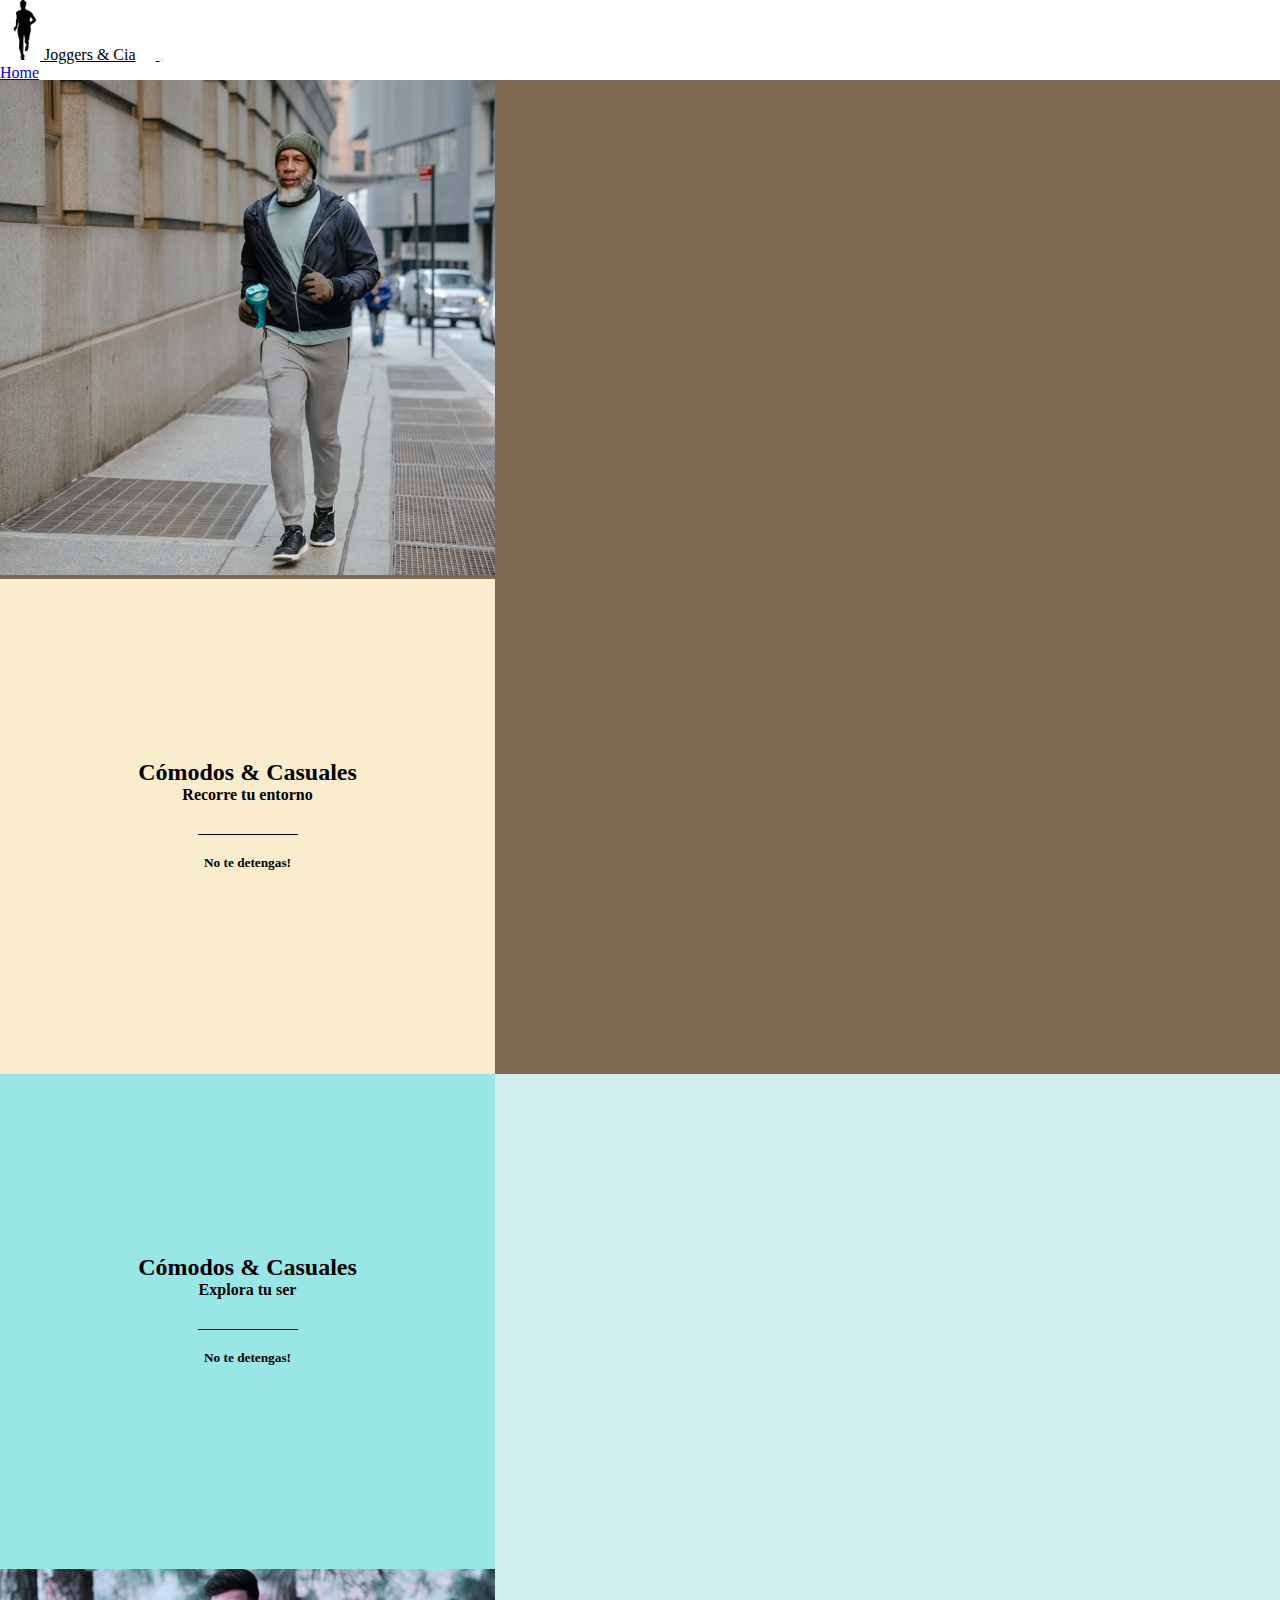
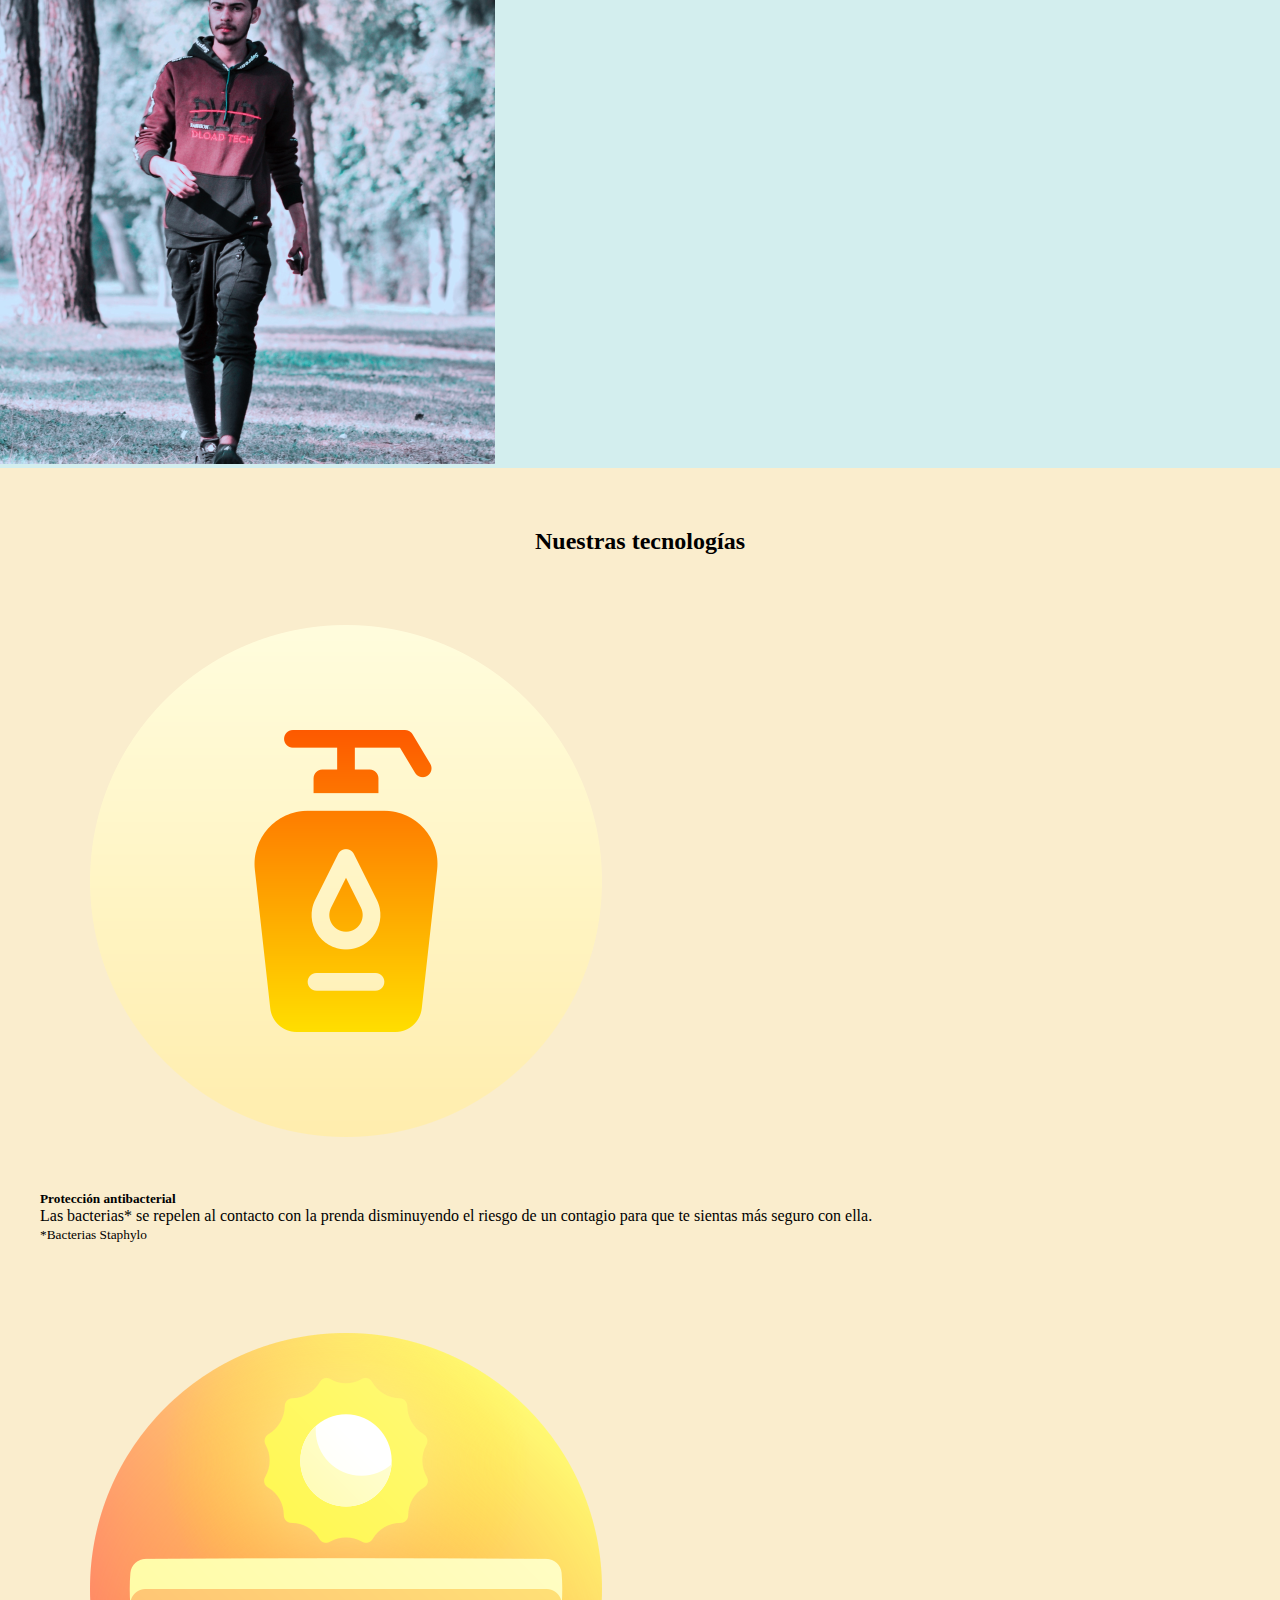
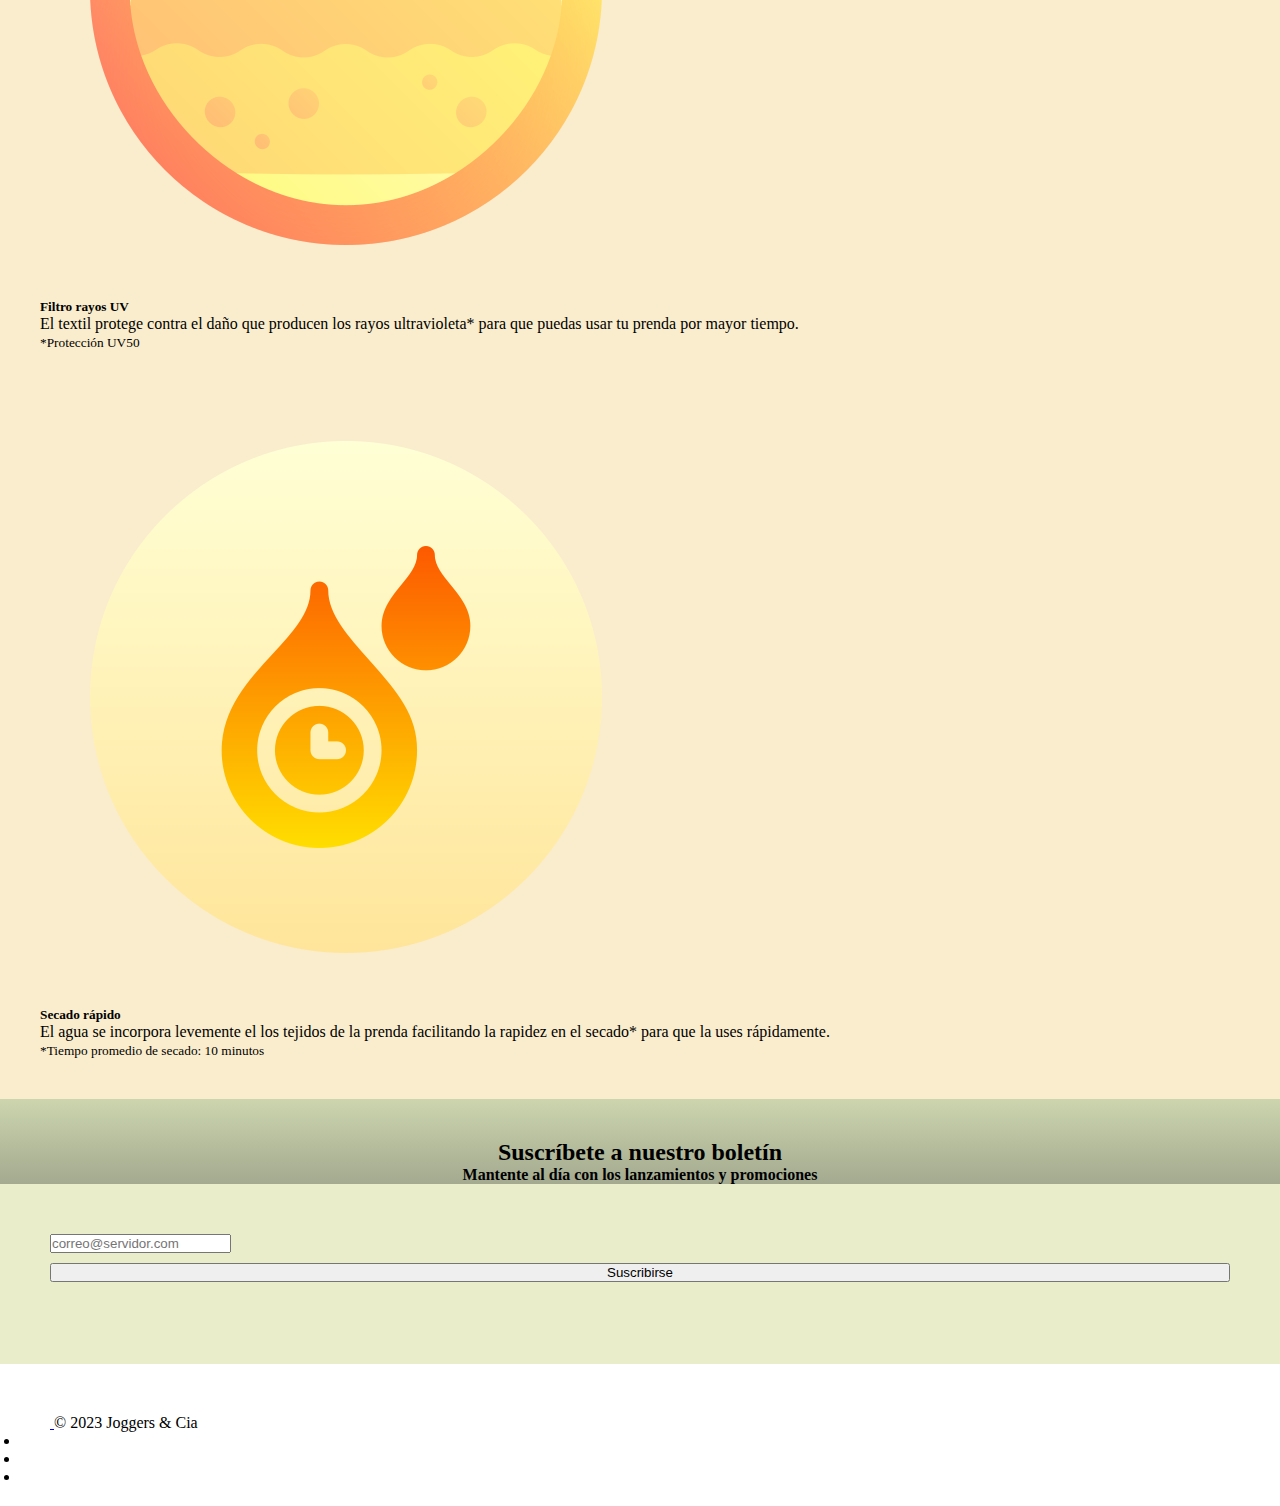
<file: index.html>
<!DOCTYPE html>
<html lang="es">
<head>
    <meta charset="UTF-8" />
    <meta name="viewport" content="width=device-width, initial-scale=1.0" />
    <meta name="description" content="Joggers & Cia es la plataforma para encontrar prendas de vestir cómodas, ligeras, casuales, deportivas, soportadas en la tecnología de sus textiles">
    <meta name="keywords" content="jogger, pantalon, deportivo, casual, ligero, prenda comoda, multiusos, secado rápido, proteccion antibacterial, filtos uv">
    <!-- Bootstrap INI -->
    <link href="https://cdn.jsdelivr.net/npm/bootstrap@5.2.3/dist/css/bootstrap.min.css" rel="stylesheet"
        integrity="sha384-rbsA2VBKQhggwzxH7pPCaAqO46MgnOM80zW1RWuH61DGLwZJEdK2Kadq2F9CUG65" crossorigin="anonymous" />
    <!-- Bootstrap FIN -->
    <!-- font-awesome INI -->
    <link rel="stylesheet" href="https://cdnjs.cloudflare.com/ajax/libs/font-awesome/6.4.2/css/all.min.css"
        integrity="sha512-z3gLpd7yknf1YoNbCzqRKc4qyor8gaKU1qmn+CShxbuBusANI9QpRohGBreCFkKxLhei6S9CQXFEbbKuqLg0DA=="
        crossorigin="anonymous" referrerpolicy="no-referrer" />
    <!-- font-awesome FIN -->
    <link rel="shortcut icon" href="./img/marathon-20x40.png" type="image/x-icon" />
    <link rel="stylesheet" href="estilos.css" />
    <title>Joggers & Cia</title>
</head>
<body>
    <!-- Barra de navegación INI -->
    <nav class="navbar navbar-expand-md navbar-dark bg-dark">
        <div class="container-fluid">
            <a class="navbar-brand" href="javascript:void(0)">
                <img src="./img/marathon-80x160.png" alt="logo Joggers&Cia">
                <span>Joggers & Cia</span>
            </a>
            <button class="navbar-toggler" type="button" data-bs-toggle="collapse" data-bs-target="#mynavbar">
                <i class="fa-solid fa-bars fa-beat-fade"></i>  <!-- cambiando el estilo y forma del ícono -->
            </button>
            <div class="collapse navbar-collapse" id="mynavbar">  <!--  d-flex justify-content-end -->
                <ul class="navbar-nav">
                    <li class="nav-item">
                        <a class="nav-link" href="#">Home</a>
                    </li>
                    <li class="nav-item">
                        <a class="nav-link" href="./pages/coleccion.html">Colección</a>
                    </li>
                    <li class="nav-item">
                        <a class="nav-link" href="./pages/filosofia.html">Filosofía</a>
                    </li>
                    <li class="nav-item">
                        <a class="nav-link" href="./pages/tallas.html">Guía Tallas</a>
                    </li>
                    <li class="nav-item">
                        <a class="nav-link" href="./pages/contacto.html">Contacto</a>
                    </li>
                </ul>
            </div>
        </div>
    </nav>
    <!-- Barra de navegación FIN -->

    <!-- Galeria 1 -->
    <div class="container-fluid portada1">
        <div class="row justify-content-center galerias">
            <div class="imagen-gp col-3">
                <img src="./img/Portada-Z1-2.png" class="img-fluid" alt="Persona corriendo en la ciudad">
            </div>
            <div class="texto1 col-3">
                <h2>Cómodos & Casuales</h2>
                <h4>Recorre tu entorno</h4>
                <div class="linea"></div>
                <h5>No te detengas!</h5>
            </div>
        </div>
    </div>
    <!-- Galeria 2 -->
    <div class="container-fluid portada2">
        <div class="row justify-content-center">
            <div class="texto2 col-3">
                <h2>Cómodos & Casuales</h2>
                <h4>Explora tu ser</h4>
                <div class="linea"></div>
                <h5>No te detengas!</h5>
            </div>
            <div class="imagen-gp col-3">
                <img src="./img/Portada-Z7-2.png" class="img-fluid" alt="Persona corriendo en el campo">
            </div>
        </div>
    </div>

    <!-- Tarjetas Tecnología de las prendas -->
    <div class="tarjetas">
        <h2 class="tit-tarjetas">Nuestras tecnologías</h2>
        <div class="row row-cols-1 row-cols-md-3">
            <div class="col columna-h">
                <div class="card tarj-h">
                    <img src="./img/sanitizer.png" class="card-img-top" alt="Protección antibacterial">
                    <div class="card-body">
                        <h5 class="card-title">Protección antibacterial</h5>
                        <p class="card-text">Las bacterias* se repelen al contacto con la prenda disminuyendo el riesgo
                            de un contagio para que te sientas más seguro con ella.</p>
                    </div>
                    <div class="card-footer">
                        <small class="text-muted">*Bacterias Staphylo</small>
                    </div>
                </div>
            </div>
            <div class="col columna-h">
                <div class="card tarj-h">
                    <img src="./img/sun.png" class="card-img-top" alt="Protección rayos UV">
                    <div class="card-body">
                        <h5 class="card-title">Filtro rayos UV</h5>
                        <p class="card-text">El textil protege contra el daño que producen los rayos ultravioleta* para
                            que puedas usar tu prenda por mayor tiempo.</p>
                    </div>
                    <div class="card-footer">
                        <small class="text-muted">*Protección UV50</small>
                    </div>
                </div>
            </div>
            <div class="col columna-h">
                <div class="card tarj-h">
                    <img src="./img/drops.png" class="card-img-top" alt="Secado rápido">
                    <div class="card-body">
                        <h5 class="card-title">Secado rápido</h5>
                        <p class="card-text">El agua se incorpora levemente el los tejidos de la prenda facilitando la
                            rapidez en el secado* para que la uses rápidamente.</p>
                    </div>
                    <div class="card-footer">
                        <small class="text-muted">*Tiempo promedio de secado: 10 minutos</small>
                    </div>
                </div>
            </div>
        </div>
    </div>

    <!-- Suscripción al boletín INI -->
    <div class="container-fluid boletin">
        <div class="row justify-content-center tit-boletin">
            <div class="col-6">
                <h2>Suscríbete a nuestro boletín</h2>
                <h4>Mantente al día con los lanzamientos y promociones</h4>
            </div>
        </div>
        <div class="row justify-content-center">
            <div class="col-xl-4 col-lg-6 col-md-8 col-sm-10  formulario">
                <input type="email" class="form-control email-form" id="exampleFormControlInput1"
                    placeholder="correo@servidor.com">
                <button type="submit" class="btn btn-success mb-3" style="width:100%" ;>Suscribirse</button>
            </div>
        </div>
    </div>
    <!-- Suscripción al boletín FIN -->

    <!-- Footer INI -->
    <footer class="d-flex flex-wrap justify-content-between align-items-center border-top bg-dark pie-pag">
        <div class="col-md-4 d-flex align-items-center">
            <a href="/" class="mb-3 me-2 mb-md-0 text-muted text-decoration-none lh-1">
                <svg class="bi" width="30" height="24">
                    <use xlink:href="#bootstrap" /></svg>
            </a>
            <span class="mb-3 mb-md-0 text-muted">&copy; 2023 Joggers & Cia</span>
        </div>
        <ul class="nav col-md-4 justify-content-end list-unstyled d-flex">
            <li class="ms-3"><a class="text-muted" href="#"><i class="fa-brands fa-instagram">
                    </i></a></li>
            <li class="ms-3"><a class="text-muted" href="#"><i class="fa-brands fa-facebook">

                    </i></a></li>
            <li class="ms-3"><a class="text-muted" href="#"><i class="fa-brands fa-whatsapp">
                    </i></a></li>
        </ul>
    </footer>
    <!-- Footer FIN -->


    <script src="https://cdn.jsdelivr.net/npm/bootstrap@5.2.3/dist/js/bootstrap.bundle.min.js"
        integrity="sha384-kenU1KFdBIe4zVF0s0G1M5b4hcpxyD9F7jL+jjXkk+Q2h455rYXK/7HAuoJl+0I4" crossorigin="anonymous">
    </script>
</body>
</html>
</file>
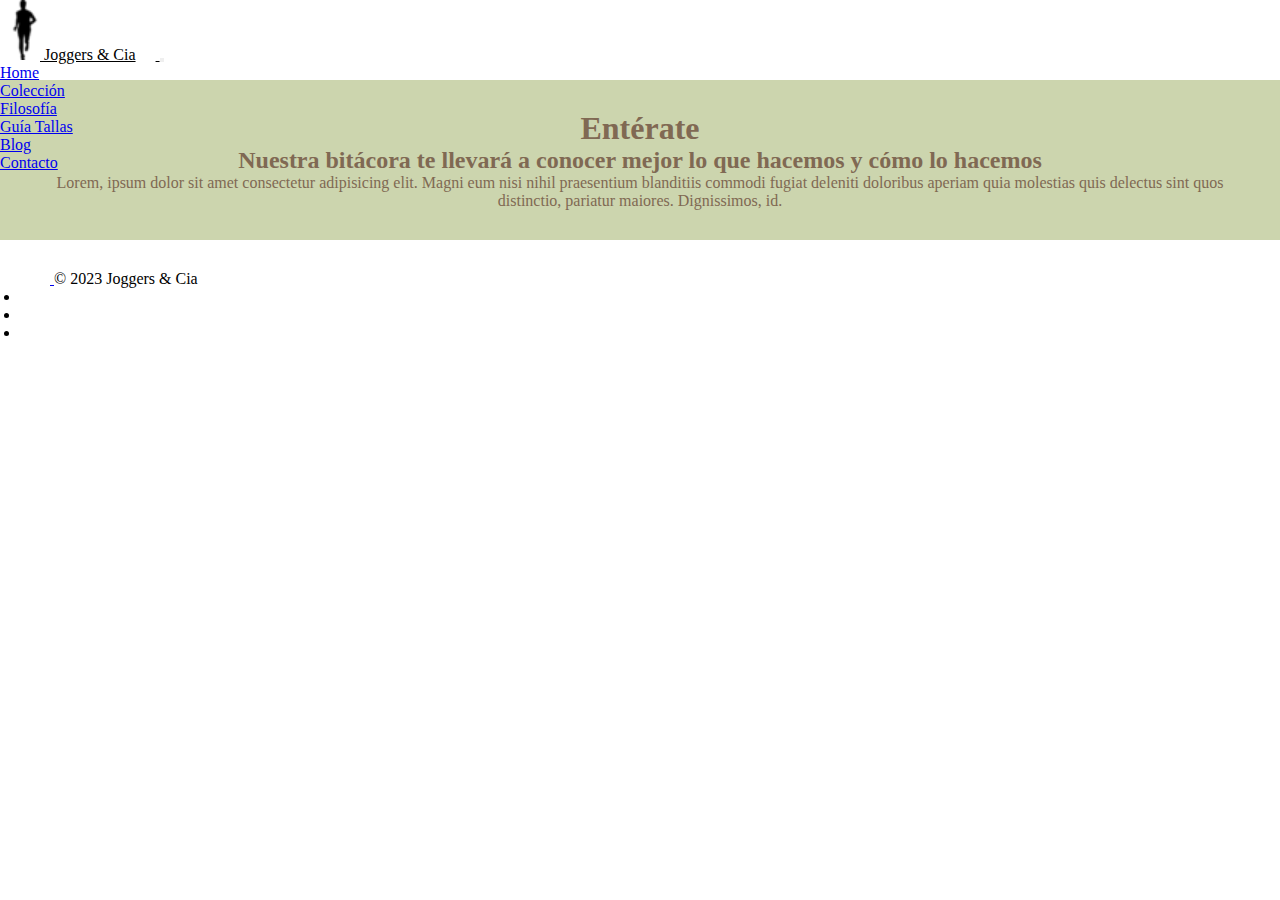
<file: pages/blog.html>
<!DOCTYPE html>
<html lang="en">
<head>
    <meta charset="UTF-8" />
    <meta name="viewport" content="width=device-width, initial-scale=1.0" />
    <!-- Bootstrap INI -->
    <link href="https://cdn.jsdelivr.net/npm/bootstrap@5.2.3/dist/css/bootstrap.min.css" rel="stylesheet"
        integrity="sha384-rbsA2VBKQhggwzxH7pPCaAqO46MgnOM80zW1RWuH61DGLwZJEdK2Kadq2F9CUG65" crossorigin="anonymous" />
    <!-- Bootstrap FIN -->
    <!-- font-awesome INI -->
    <link rel="stylesheet" href="https://cdnjs.cloudflare.com/ajax/libs/font-awesome/6.4.2/css/all.min.css"
        integrity="sha512-z3gLpd7yknf1YoNbCzqRKc4qyor8gaKU1qmn+CShxbuBusANI9QpRohGBreCFkKxLhei6S9CQXFEbbKuqLg0DA=="
        crossorigin="anonymous" referrerpolicy="no-referrer" />
    <!-- font-awesome FIN -->
    <link rel="shortcut icon" href="../img/marathon-20x40.png" type="image/x-icon" />
    <link rel="stylesheet" href="../estilos.css" />
    <title>Joggers & Cia</title>
</head>
<body>
    <!-- Barra de navegación INI -->
    <nav class="navbar navbar-expand-sm navbar-dark bg-dark">
        <div class="container-fluid">
            <!-- <div class="logo">             -->
            <a class="navbar-brand" href="javascript:void(0)">
                <img src="/img/marathon-20x40.png" alt="logo Joggers&Cia">
                <span>Joggers & Cia</span>
            </a>
            <button class="navbar-toggler" type="button" data-bs-toggle="collapse" data-bs-target="#mynavbar">
                <span class="navbar-toggler-icon">
                </span>
            </button>
            <!-- </div> -->
            <div class="collapse navbar-collapse" id="mynavbar">
                <ul class="navbar-nav me-auto">
                    <li class="nav-item">
                        <a class="nav-link" href="../index.html">Home</a>
                    </li>
                    <li class="nav-item">
                        <a class="nav-link" href="coleccion.html">Colección</a>
                    </li>
                    <li class="nav-item">
                        <a class="nav-link" href="filosofia.html">Filosofía</a>
                    </li>
                    <li class="nav-item">
                        <a class="nav-link" href="tallas.html">Guía Tallas</a>
                    </li>
                    <li class="nav-item">
                        <a class="nav-link" href="#">Blog</a>
                    </li>
                    <li class="nav-item">
                        <a class="nav-link" href="contacto.html">Contacto</a>
                    </li>
                </ul>
            </div>
        </div>
    </nav>
    <!-- Barra de navegación FIN -->
    <div class="contenido">
        <h1>Entérate</h1>
        <h2>Nuestra bitácora te llevará a conocer mejor lo que hacemos y cómo lo hacemos</h2>
        <p>Lorem, ipsum dolor sit amet consectetur adipisicing elit. Magni eum nisi nihil praesentium blanditiis commodi fugiat deleniti doloribus aperiam quia molestias quis delectus sint quos distinctio, pariatur maiores. Dignissimos, id.</p>
    </div>
    <!-- Footer INI -->
    <footer class="d-flex flex-wrap justify-content-between align-items-center border-top bg-dark pie-pag">
        <div class="col-md-4 d-flex align-items-center">
            <a href="/" class="mb-3 me-2 mb-md-0 text-muted text-decoration-none lh-1">
                <svg class="bi" width="30" height="24">
                    <use xlink:href="#bootstrap" /></svg>
            </a>
            <span class="mb-3 mb-md-0 text-muted">&copy; 2023 Joggers & Cia</span>
        </div>
        <ul class="nav col-md-4 justify-content-end list-unstyled d-flex">
            <li class="ms-3"><a class="text-muted" href="#"><i class="fa-brands fa-instagram">
                    </i></a></li>
            <li class="ms-3"><a class="text-muted" href="#"><i class="fa-brands fa-facebook">

                    </i></a></li>
            <li class="ms-3"><a class="text-muted" href="#"><i class="fa-brands fa-whatsapp">
                    </i></a></li>
        </ul>
    </footer>
    <!-- Footer FIN -->

    <script src="https://cdn.jsdelivr.net/npm/bootstrap@5.2.3/dist/js/bootstrap.bundle.min.js"
        integrity="sha384-kenU1KFdBIe4zVF0s0G1M5b4hcpxyD9F7jL+jjXkk+Q2h455rYXK/7HAuoJl+0I4" crossorigin="anonymous">
    </script>
</body>
</html>
</file>
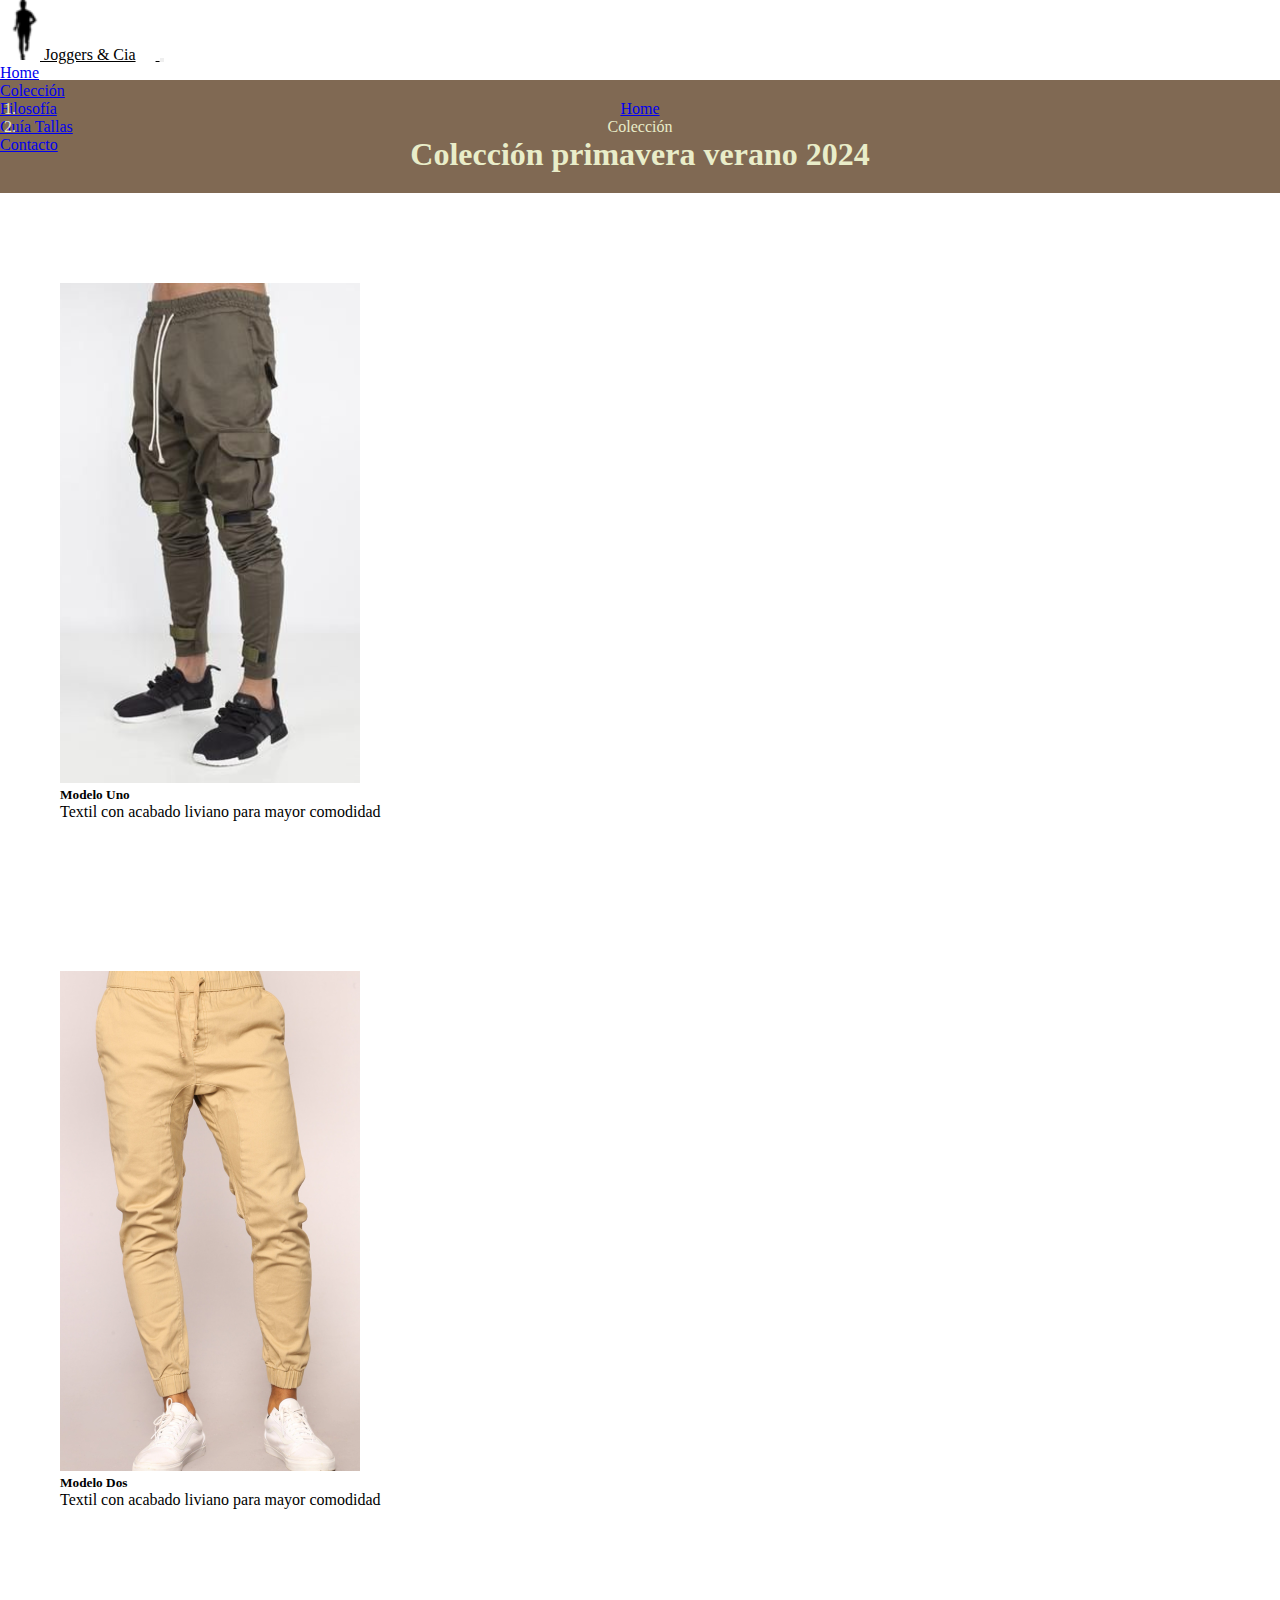
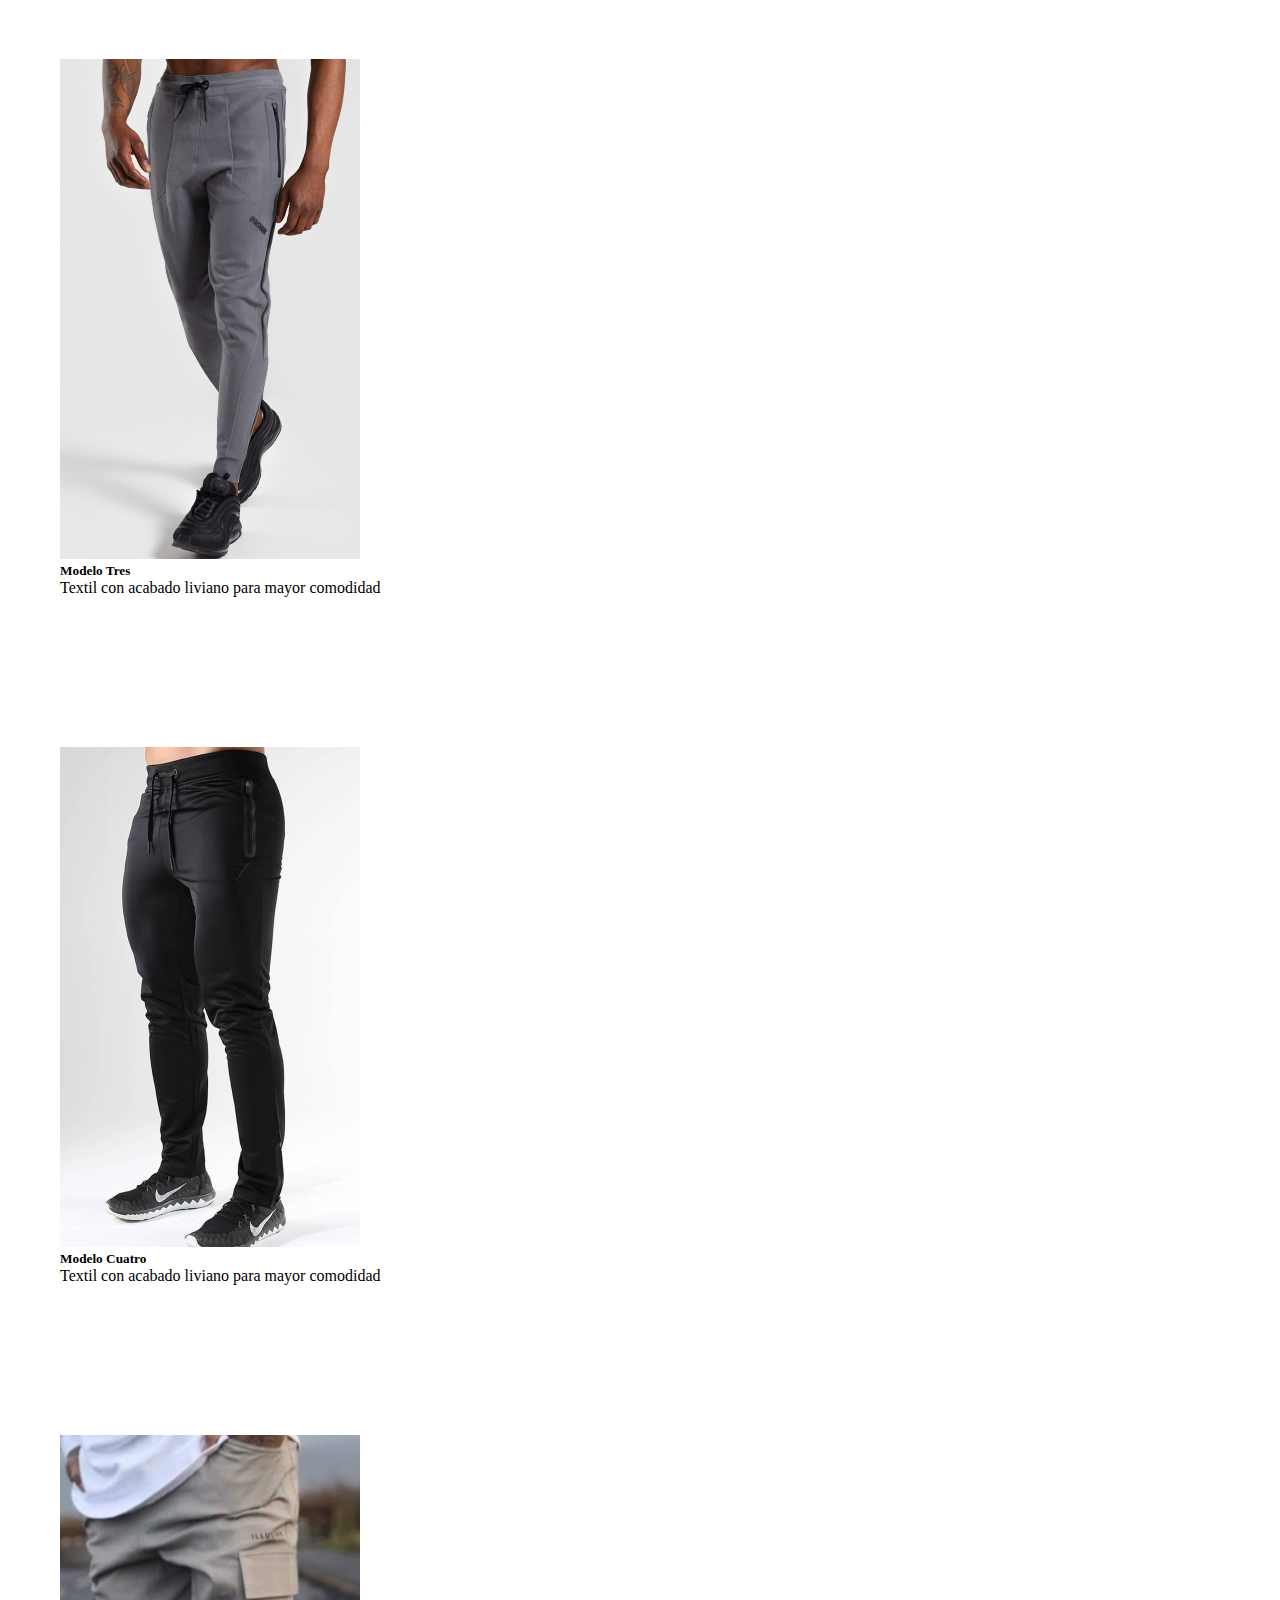
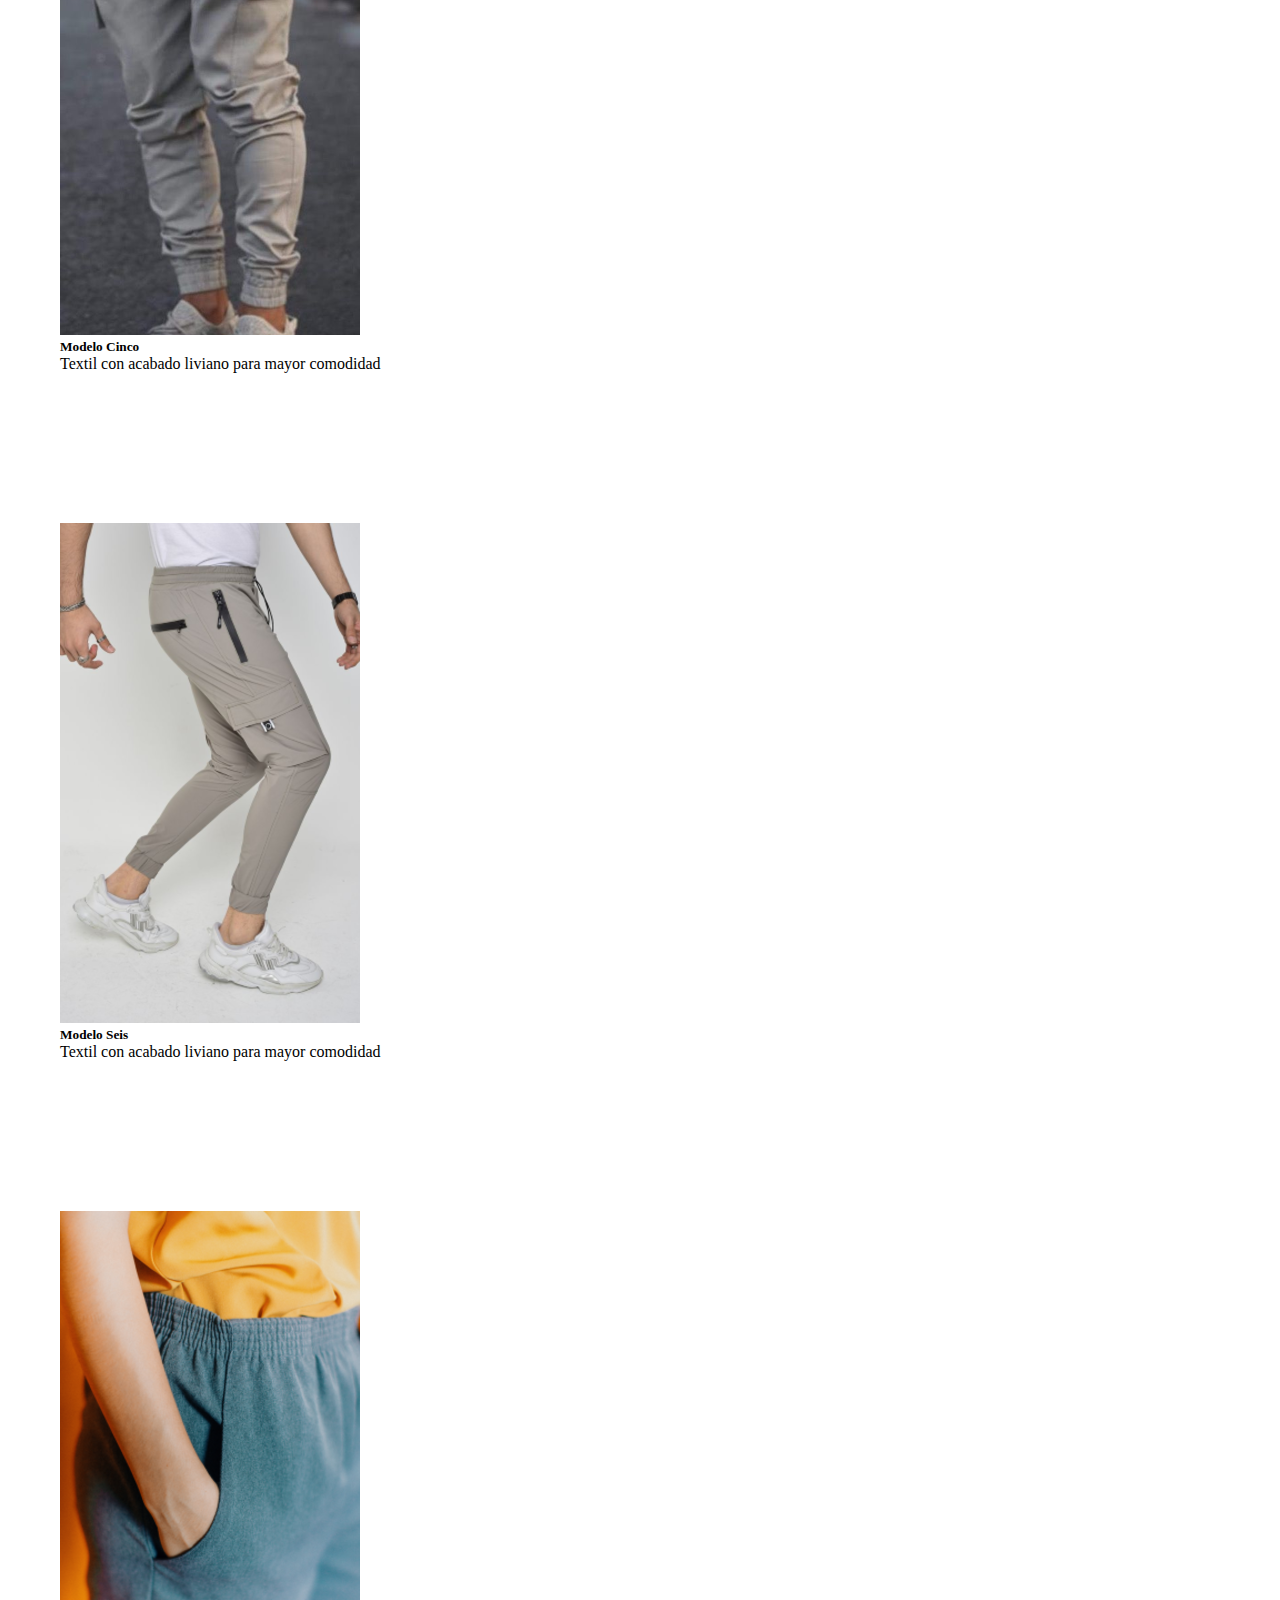
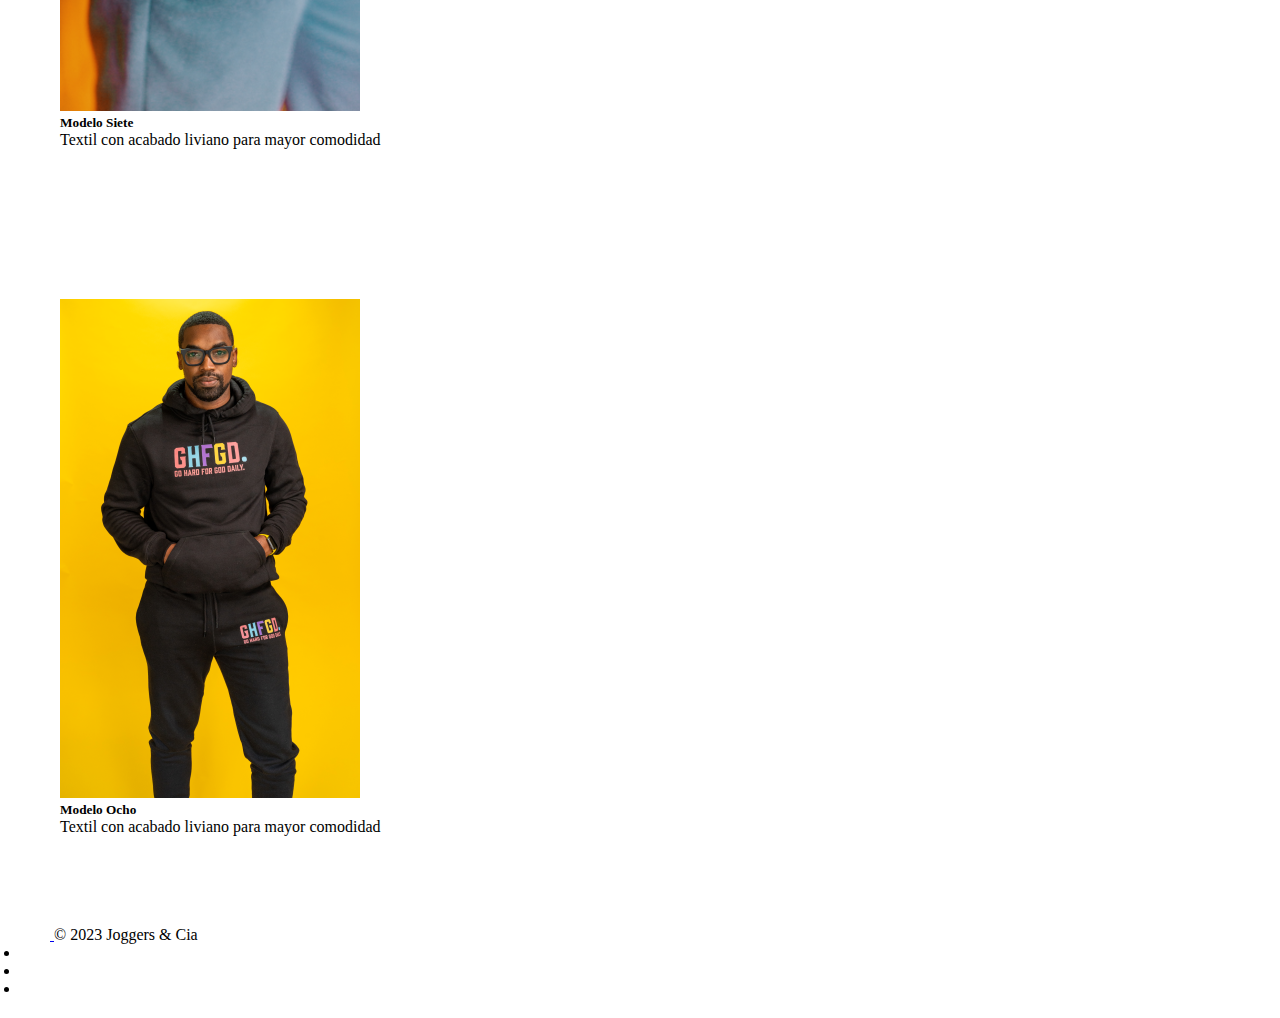
<file: pages/coleccion.html>
<!DOCTYPE html>
<html lang="es">

<head>
    <meta charset="UTF-8" />
    <meta name="viewport" content="width=device-width, initial-scale=1.0" />
    <!-- Bootstrap INI -->
    <link href="https://cdn.jsdelivr.net/npm/bootstrap@5.2.3/dist/css/bootstrap.min.css" rel="stylesheet"
        integrity="sha384-rbsA2VBKQhggwzxH7pPCaAqO46MgnOM80zW1RWuH61DGLwZJEdK2Kadq2F9CUG65" crossorigin="anonymous" />
    <!-- Bootstrap FIN -->
    <!-- font-awesome INI -->
    <link rel="stylesheet" href="https://cdnjs.cloudflare.com/ajax/libs/font-awesome/6.4.2/css/all.min.css"
        integrity="sha512-z3gLpd7yknf1YoNbCzqRKc4qyor8gaKU1qmn+CShxbuBusANI9QpRohGBreCFkKxLhei6S9CQXFEbbKuqLg0DA=="
        crossorigin="anonymous" referrerpolicy="no-referrer" />
    <!-- font-awesome FIN -->
    <link rel="shortcut icon" href="./img/marathon-20x40.png" type="image/x-icon" />
    <link rel="stylesheet" href="../estilos.css" />
    <title>Joggers & Cia</title>
</head>

<body>
    <!-- Barra de navegación INI -->
    <nav class="navbar navbar-expand-md navbar-dark bg-dark">
        <div class="container-fluid">
            <a class="navbar-brand" href="javascript:void(0)">
                <img src="../img/marathon-20x40.png" alt="logo Joggers&Cia">
                <span>Joggers & Cia</span>
            </a>
            <button class="navbar-toggler" type="button" data-bs-toggle="collapse" data-bs-target="#mynavbar">
                <i class="fa-solid fa-bars fa-beat-fade"></i>  <!-- cambiando el estilo y forma del ícono -->
            </button>
            <!-- </div> -->
            <div class="collapse navbar-collapse" id="mynavbar">
                <ul class="navbar-nav">
                    <li class="nav-item">
                        <a class="nav-link" href="../index.html">Home</a>
                    </li>
                    <li class="nav-item">
                        <a class="nav-link" href="#">Colección</a>
                    </li>
                    <li class="nav-item">
                        <a class="nav-link" href="filosofia.html">Filosofía</a>
                    </li>
                    <li class="nav-item">
                        <a class="nav-link" href="tallas.html">Guía Tallas</a>
                    </li>
                    <li class="nav-item">
                        <a class="nav-link" href="contacto.html">Contacto</a>
                    </li>
                </ul>
            </div>
        </div>
    </nav>
    <!-- Barra de navegación FIN -->

    <!-- Galeria INI -->
    <div class="tit-galeria">
        <nav aria-label="breadcrumb">
            <ol class="breadcrumb">
                <li class="breadcrumb-item"><a href="../index.html">Home</a></li>
                <li class="breadcrumb-item active" aria-current="page">Colección</li>
            </ol>
        </nav>
        <h1>Colección primavera verano 2024</h1>
    </div>
    <div class="row row-cols-1 row-cols-md-4">
        <div class="col columna-c">
            <div class="card tarj-c">
                <img src="../img/Jogger-Z1.png" class="card-img-top" alt="Jogger modelo 1">
                <div class="card-body">
                    <h5 class="card-title">Modelo Uno</h5>
                    <p class="card-text">Textil con acabado liviano para mayor comodidad</p>
                </div>
            </div>
        </div>
        <div class="col columna-c">
            <div class="card tarj-c">
                <img src="../img/Jogger-Z2.png" class="card-img-top" alt="Jogger modelo 2">
                <div class="card-body">
                    <h5 class="card-title">Modelo Dos</h5>
                    <p class="card-text">Textil con acabado liviano para mayor comodidad</p>
                </div>
            </div>
        </div>
        <div class="col columna-c">
            <div class="card tarj-c">
                <img src="../img/Jogger-Z3.png" class="card-img-top" alt="Jogger modelo 3">
                <div class="card-body">
                    <h5 class="card-title">Modelo Tres</h5>
                    <p class="card-text">Textil con acabado liviano para mayor comodidad</p>
                </div>
            </div>
        </div>
        <div class="col columna-c">
            <div class="card tarj-c">
                <img src="../img/Jogger-Z4.png" class="card-img-top" alt="Jogger modelo 4">
                <div class="card-body">
                    <h5 class="card-title">Modelo Cuatro</h5>
                    <p class="card-text">Textil con acabado liviano para mayor comodidad</p>
                </div>
            </div>
        </div>
        <div class="col columna-c">
            <div class="card tarj-c">
                <img src="../img/Jogger-Z5.png" class="card-img-top" alt="Jogger modelo 5">
                <div class="card-body">
                    <h5 class="card-title">Modelo Cinco</h5>
                    <p class="card-text">Textil con acabado liviano para mayor comodidad</p>
                </div>
            </div>
        </div>
        <div class="col columna-c">
            <div class="card tarj-c">
                <img src="../img/Jogger-Z6.png" class="card-img-top" alt="Jogger modelo 6">
                <div class="card-body">
                    <h5 class="card-title">Modelo Seis</h5>
                    <p class="card-text">Textil con acabado liviano para mayor comodidad</p>
                </div>
            </div>
        </div>
        <div class="col columna-c">
            <div class="card tarj-c">
                <img src="../img/Jogger-Z7.png" class="card-img-top" alt="Jogger modelo 7">
                <div class="card-body">
                    <h5 class="card-title">Modelo Siete</h5>
                    <p class="card-text">Textil con acabado liviano para mayor comodidad</p>
                </div>
            </div>
        </div>
        <div class="col columna-c">
            <div class="card tarj-c">
                <img src="../img/JoggerCompleto-Z2.png" class="card-img-top" alt="Jogger modelo 8">
                <div class="card-body">
                    <h5 class="card-title">Modelo Ocho</h5>
                    <p class="card-text">Textil con acabado liviano para mayor comodidad</p>
                </div>
            </div>
        </div>
    </div>
    <!-- Galeria FIN -->

    <!-- Footer INI -->
    <footer class="d-flex flex-wrap justify-content-between align-items-center border-top bg-dark pie-pag">
        <div class="col-md-4 d-flex align-items-center">
            <a href="/" class="mb-3 me-2 mb-md-0 text-muted text-decoration-none lh-1">
                <svg class="bi" width="30" height="24">
                    <use xlink:href="#bootstrap" /></svg>
            </a>
            <span class="mb-3 mb-md-0 text-muted">&copy; 2023 Joggers & Cia</span>
        </div>
        <ul class="nav col-md-4 justify-content-end list-unstyled d-flex">
            <li class="ms-3"><a class="text-muted" href="#"><i class="fa-brands fa-instagram">
                    </i></a></li>
            <li class="ms-3"><a class="text-muted" href="#"><i class="fa-brands fa-facebook">

                    </i></a></li>
            <li class="ms-3"><a class="text-muted" href="#"><i class="fa-brands fa-whatsapp">
                    </i></a></li>
        </ul>
    </footer>
    <!-- Footer FIN -->

    <script src="https://cdn.jsdelivr.net/npm/bootstrap@5.2.3/dist/js/bootstrap.bundle.min.js"
        integrity="sha384-kenU1KFdBIe4zVF0s0G1M5b4hcpxyD9F7jL+jjXkk+Q2h455rYXK/7HAuoJl+0I4" crossorigin="anonymous">
    </script>
</body>

</html>
</file>
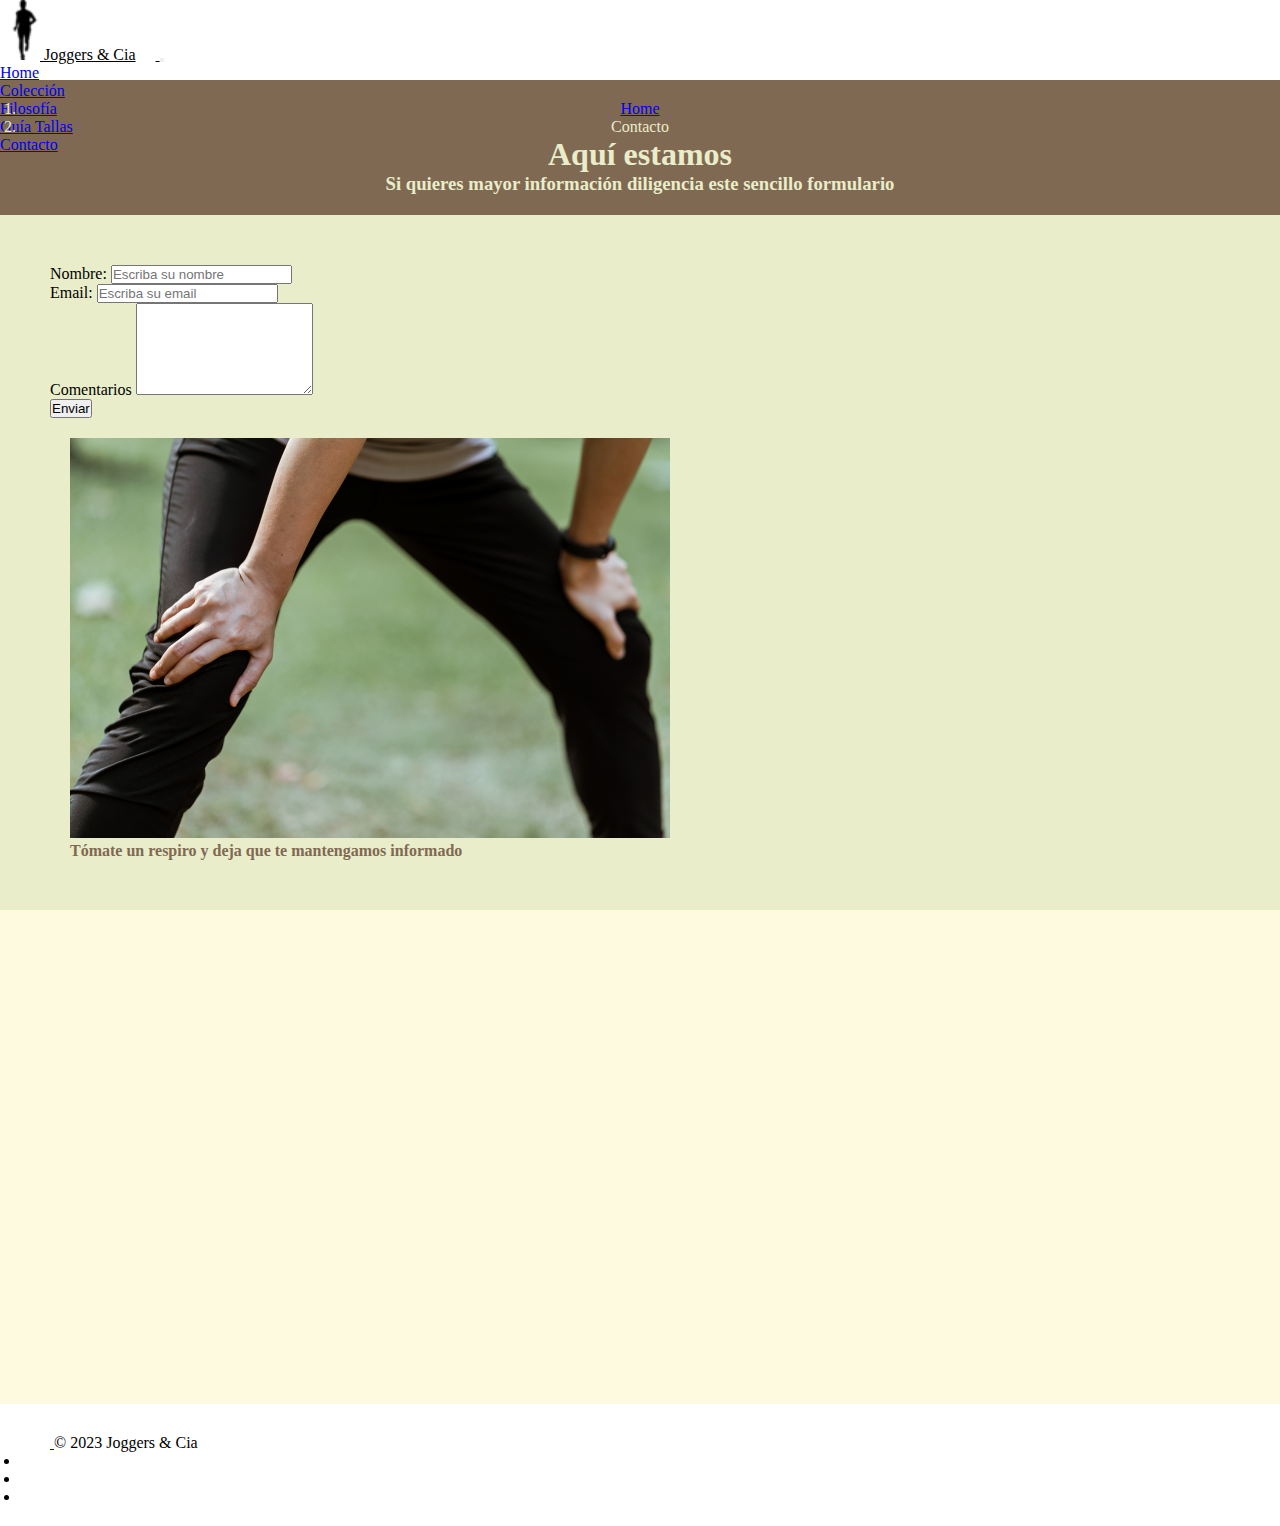
<file: pages/contacto.html>
<!DOCTYPE html>
<html lang="es">
<head>
    <meta charset="UTF-8" />
    <meta name="viewport" content="width=device-width, initial-scale=1.0" />
    <!-- Bootstrap INI -->
    <link href="https://cdn.jsdelivr.net/npm/bootstrap@5.2.3/dist/css/bootstrap.min.css" rel="stylesheet"
        integrity="sha384-rbsA2VBKQhggwzxH7pPCaAqO46MgnOM80zW1RWuH61DGLwZJEdK2Kadq2F9CUG65" crossorigin="anonymous" />
    <!-- Bootstrap FIN -->
    <!-- font-awesome INI -->
    <link rel="stylesheet" href="https://cdnjs.cloudflare.com/ajax/libs/font-awesome/6.4.2/css/all.min.css"
        integrity="sha512-z3gLpd7yknf1YoNbCzqRKc4qyor8gaKU1qmn+CShxbuBusANI9QpRohGBreCFkKxLhei6S9CQXFEbbKuqLg0DA=="
        crossorigin="anonymous" referrerpolicy="no-referrer" />
    <!-- font-awesome FIN -->
    <link rel="shortcut icon" href="../img/marathon-20x40.png" type="image/x-icon" />
    <link rel="stylesheet" href="../estilos.css" />
    <title>Joggers & Cia</title>
</head>
<body>
    <!-- Barra de navegación INI -->
    <nav class="navbar navbar-expand-md navbar-dark bg-dark">
        <div class="container-fluid">
            <a class="navbar-brand" href="javascript:void(0)">
                <img src="../img/marathon-20x40.png" alt="logo Joggers&Cia">
                <span>Joggers & Cia</span>
            </a>
            <button class="navbar-toggler" type="button" data-bs-toggle="collapse" data-bs-target="#mynavbar">
                <i class="fa-solid fa-bars fa-beat-fade"></i>  <!-- cambiando el estilo y forma del ícono -->
            </button>
            <!-- </div> -->
            <div class="collapse navbar-collapse" id="mynavbar">
                <ul class="navbar-nav">
                    <li class="nav-item">
                        <a class="nav-link" href="../index.html">Home</a>
                    </li>
                    <li class="nav-item">
                        <a class="nav-link" href="coleccion.html">Colección</a>
                    </li>
                    <li class="nav-item">
                        <a class="nav-link" href="filosofia.html">Filosofía</a>
                    </li>
                    <li class="nav-item">
                        <a class="nav-link" href="tallas.html">Guía Tallas</a>
                    </li>
                    <li class="nav-item">
                        <a class="nav-link" href="#">Contacto</a>
                    </li>
                </ul>
            </div>
        </div>
    </nav>
    <!-- Barra de navegación FIN -->

    <div class="contacto">
        <div class="titulo-contacto">
            <nav aria-label="breadcrumb">
                <ol class="breadcrumb">
                    <li class="breadcrumb-item"><a href="../index.html">Home</a></li>
                    <li class="breadcrumb-item active" aria-current="page">Contacto</li>
                </ol>
            </nav>
            <h1>Aquí estamos</h1>
            <h3>Si quieres mayor información diligencia este sencillo formulario</h3>
        </div>
        <div class="row formulario"> <!--  d-flex justify-content-center  -->
            <div class="col-lg-5 col-sm-10">
                <form action="/action_page.php">              
                    <div class="mb-3">
                        <label for="nombre" class="form-label">Nombre:</label>
                        <input type="text" class="form-control" id="nombre" placeholder="Escriba su nombre" name="nombre">
                    </div>
                    <div class="mb-3 mt-3">
                        <label for="email" class="form-label">Email:</label>
                        <input type="email" class="form-control" id="email" placeholder="Escriba su email" name="email">
                    </div>
                    <div class="mb-3">
                        <label for="comentarios" class="form-label">Comentarios</label>
                        <textarea class="form-control" id="comentarios" rows="6"></textarea>
                    </div>
                    <button type="submit" class="btn btn-primary">Enviar</button>
                </form>
            </div>
            <div class="col-lg-7">
                <div class="img-contacto">
                    <img src="../img/Portada-Z10.png" class="img-fluid" alt="caminante con las manos en las piernas muestra de cansancio">
                    <h4>Tómate un respiro y deja que te mantengamos informado</h4>
                </div>
            </div> 
        </div>

        <section class="d-flex justify-content-center mapa">
            <iframe src="https://www.google.com/maps/embed?pb=!1m18!1m12!1m3!1d15836.525142265238!2d-73.12315824999999!3d7.110780699999999!2m3!1f0!2f0!3f0!3m2!1i1024!2i768!4f13.1!3m3!1m2!1s0x8e683fe8e23a76d9%3A0x3112403f360c6adb!2sParque%20Ecol%C3%B3gico%20La%20Flora!5e0!3m2!1ses!2sco!4v1690840400655!5m2!1ses!2sco" width="90%" height="450" style="border:0;" allowfullscreen="" loading="lazy" referrerpolicy="no-referrer-when-downgrade"></iframe>
        </section>
    </div>
    <!-- Footer INI -->
    <footer class="d-flex flex-wrap justify-content-between align-items-center border-top bg-dark pie-pag">
        <div class="col-md-4 d-flex align-items-center">
            <a href="/" class="mb-3 me-2 mb-md-0 text-muted text-decoration-none lh-1">
                <svg class="bi" width="30" height="24">
                    <use xlink:href="#bootstrap" /></svg>
            </a>
            <span class="mb-3 mb-md-0 text-muted">&copy; 2023 Joggers & Cia</span>
        </div>
        <ul class="nav col-md-4 justify-content-end list-unstyled d-flex">
            <li class="ms-3"><a class="text-muted" href="#"><i class="fa-brands fa-instagram">
                    </i></a></li>
            <li class="ms-3"><a class="text-muted" href="#"><i class="fa-brands fa-facebook">

                    </i></a></li>
            <li class="ms-3"><a class="text-muted" href="#"><i class="fa-brands fa-whatsapp">
                    </i></a></li>
        </ul>
    </footer>
    <!-- Footer FIN -->

    <script src="https://cdn.jsdelivr.net/npm/bootstrap@5.2.3/dist/js/bootstrap.bundle.min.js"
        integrity="sha384-kenU1KFdBIe4zVF0s0G1M5b4hcpxyD9F7jL+jjXkk+Q2h455rYXK/7HAuoJl+0I4" crossorigin="anonymous">
    </script>
</body>
</html>
</file>
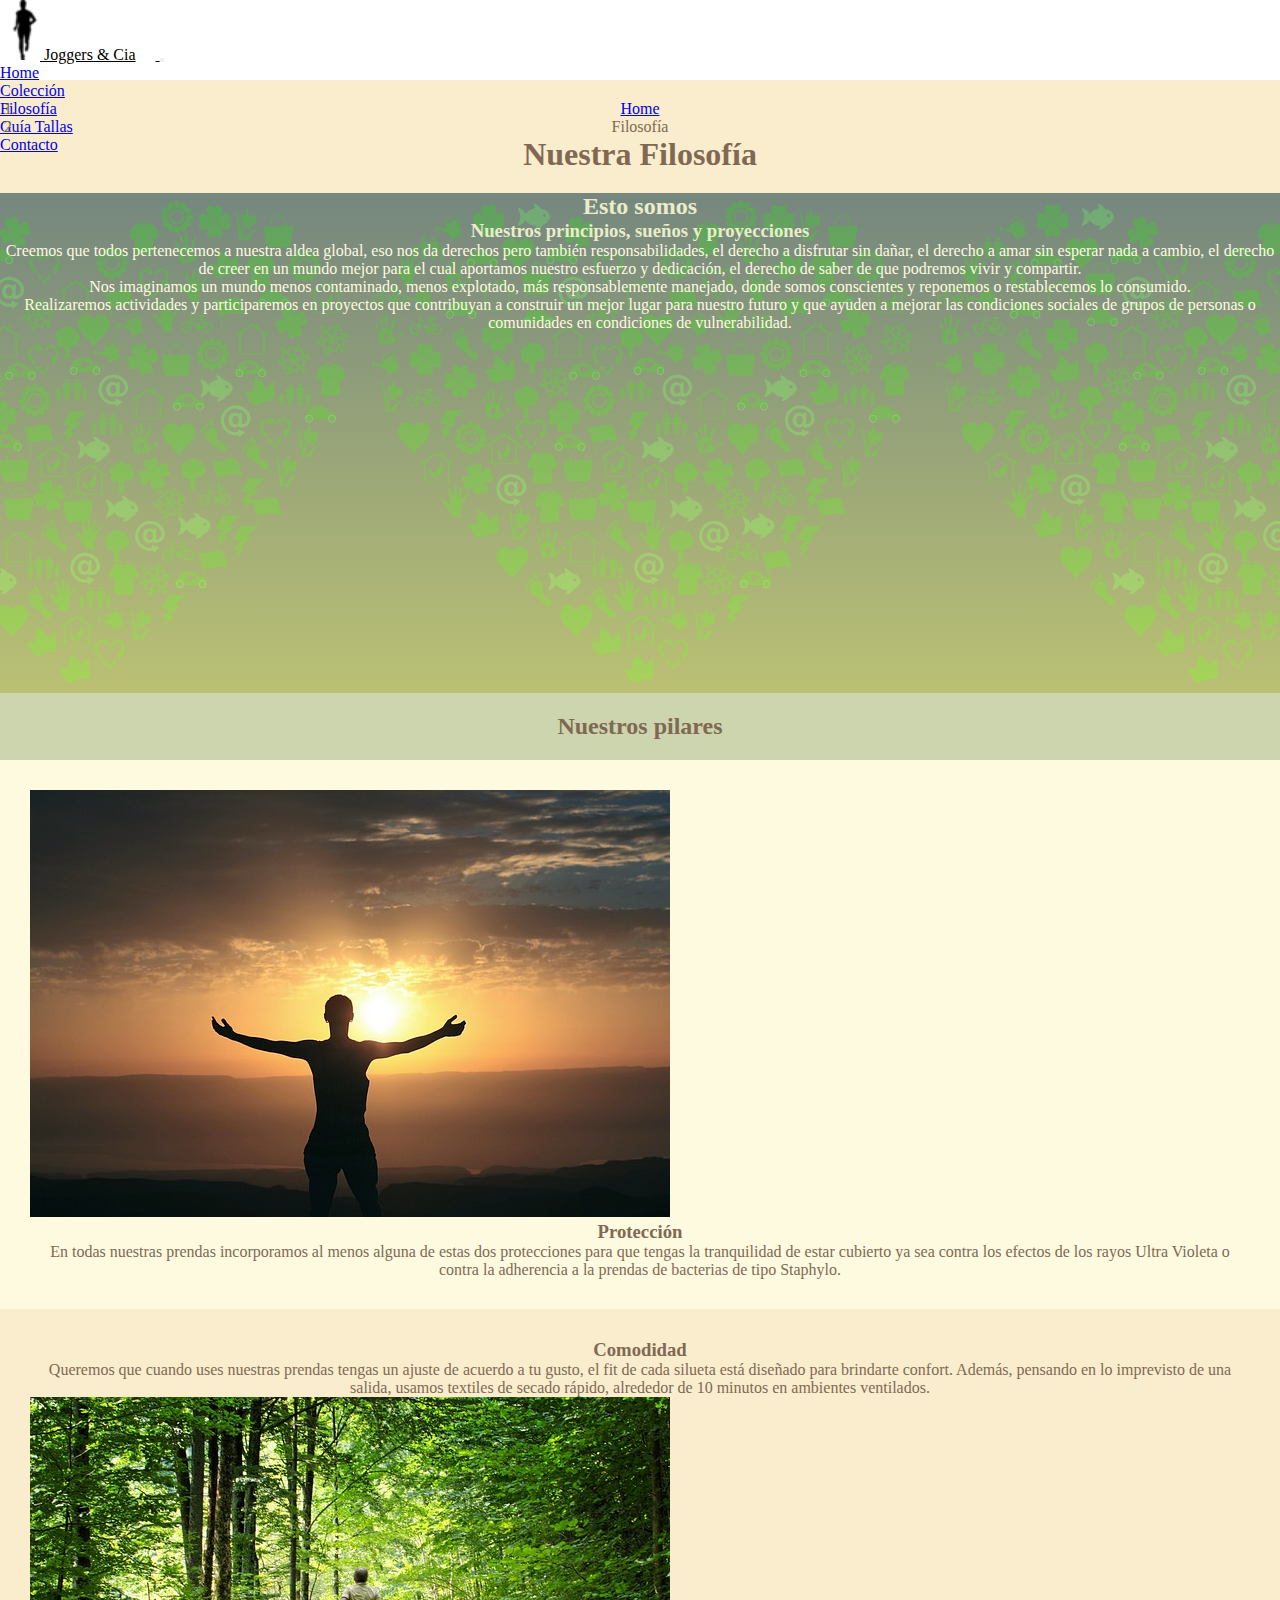
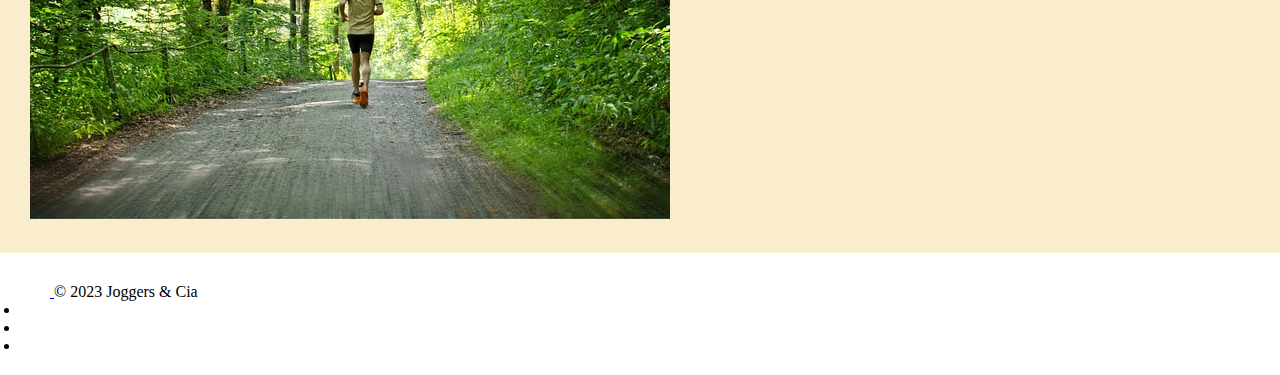
<file: pages/filosofia.html>
<!DOCTYPE html>
<html lang="es">
<head>
    <meta charset="UTF-8" />
    <meta name="viewport" content="width=device-width, initial-scale=1.0" />
    <!-- Bootstrap INI -->
    <link href="https://cdn.jsdelivr.net/npm/bootstrap@5.2.3/dist/css/bootstrap.min.css" rel="stylesheet"
        integrity="sha384-rbsA2VBKQhggwzxH7pPCaAqO46MgnOM80zW1RWuH61DGLwZJEdK2Kadq2F9CUG65" crossorigin="anonymous" />
    <!-- Bootstrap FIN -->
    <!-- font-awesome INI -->
    <link rel="stylesheet" href="https://cdnjs.cloudflare.com/ajax/libs/font-awesome/6.4.2/css/all.min.css"
        integrity="sha512-z3gLpd7yknf1YoNbCzqRKc4qyor8gaKU1qmn+CShxbuBusANI9QpRohGBreCFkKxLhei6S9CQXFEbbKuqLg0DA=="
        crossorigin="anonymous" referrerpolicy="no-referrer" />
    <!-- font-awesome FIN -->
    <link rel="shortcut icon" href="../img/marathon-20x40.png" type="image/x-icon" />
    <link rel="stylesheet" href="../estilos.css" />
    <title>Joggers & Cia</title>
</head>
<body>
    <!-- Barra de navegación INI -->
    <nav class="navbar navbar-expand-md navbar-dark bg-dark">
        <div class="container-fluid">
            <a class="navbar-brand" href="javascript:void(0)">
                <img src="../img/marathon-20x40.png" alt="logo Joggers&Cia">
                <span>Joggers & Cia</span>
            </a>
            <button class="navbar-toggler" type="button" data-bs-toggle="collapse" data-bs-target="#mynavbar">
                <i class="fa-solid fa-bars fa-beat-fade"></i>  <!-- cambiando el estilo y forma del ícono -->
            </button>
            <div class="collapse navbar-collapse" id="mynavbar">
                <ul class="navbar-nav">
                    <li class="nav-item">
                        <a class="nav-link" href="../index.html">Home</a>
                    </li>
                    <li class="nav-item">
                        <a class="nav-link" href="coleccion.html">Colección</a>
                    </li>
                    <li class="nav-item">
                        <a class="nav-link" href="#">Filosofía</a>
                    </li>
                    <li class="nav-item">
                        <a class="nav-link" href="tallas.html">Guía Tallas</a>
                    </li>
                    <li class="nav-item">
                        <a class="nav-link" href="contacto.html">Contacto</a>
                    </li>
                </ul>
            </div>
        </div>
    </nav>
    <!-- Barra de navegación FIN -->

    <!-- Título de la página -->
    <div class="tit-filosofia">
        <nav aria-label="breadcrumb">
            <ol class="breadcrumb">
                <li class="breadcrumb-item"><a href="../index.html">Home</a></li>
                <li class="breadcrumb-item active" aria-current="page">Filosofía</li>
            </ol>
        </nav>
        <h1>Nuestra Filosofía</h1>
    </div>
    <div class="filosofia">
        <div class="p-4 container-fluid justify-content-evenly jumbotron">
            <h2>Esto somos</h2>
            <h3>Nuestros principios, sueños y proyecciones</h3>
            <p class="p-2">Creemos que todos pertenecemos a nuestra aldea global, eso nos da derechos pero también responsabilidades, el derecho a disfrutar sin dañar, el derecho a amar sin esperar nada a cambio, el derecho de creer en un mundo mejor para el cual aportamos nuestro esfuerzo y dedicación, el derecho de saber de que podremos vivir y compartir.</p>
            <p class="p-2">Nos imaginamos un mundo menos contaminado, menos explotado, más responsablemente manejado, donde somos conscientes y reponemos o restablecemos lo consumido.</pcol-6>
            <p class="p-2">Realizaremos actividades y participaremos en proyectos que contribuyan a construir un mejor lugar para nuestro futuro y que ayuden a mejorar las condiciones sociales de grupos de personas o comunidades en condiciones de vulnerabilidad.</p>
        </div>
    </div>
    <h2 class="tit-pilares">Nuestros pilares</h2>
    <div class="container-fluid">
        <div class="row justify-content-evenly pilar-1">
            <div class="imagen-fl col-sm-4">
                <img src="../img/filosofia-3.jpg" class="img-fluid" alt="atleta a contraluz frente a un amanecer">
            </div>
            <div class="col-sm-4 texto-pl">
                <h3>Protección</h3>
                <p>En todas nuestras prendas incorporamos al menos alguna de estas dos protecciones para que tengas la tranquilidad de estar cubierto ya sea contra los efectos de los rayos Ultra Violeta o contra la adherencia a la prendas de bacterias de tipo Staphylo.</p>
            </div>
        </div>
        <div class="row justify-content-evenly pilar-2">
            <div class="col-sm-4 texto-pl">
                <h3>Comodidad</h3>
                <p>Queremos que cuando uses nuestras prendas tengas un ajuste de acuerdo a tu gusto, el fit de cada silueta está diseñado para brindarte confort. Además, pensando en lo imprevisto de una salida, usamos textiles de secado rápido, alrededor de 10 minutos en ambientes ventilados.</p>
            </div>
            <div class="imagen-fl col-sm-4">
                <img src="../img/filosofia-1.jpg" class="img-fluid" alt="persona trotando por un sendero en medio del bosque">
            </div>
        </div>
    </div>

    <!-- Footer INI -->
    <footer class="d-flex flex-wrap justify-content-between align-items-center border-top bg-dark pie-pag">
        <div class="col-md-4 d-flex align-items-center">
            <a href="/" class="mb-3 me-2 mb-md-0 text-muted text-decoration-none lh-1">
                <svg class="bi" width="30" height="24">
                    <use xlink:href="#bootstrap" /></svg>
            </a>
            <span class="mb-3 mb-md-0 text-muted">&copy; 2023 Joggers & Cia</span>
        </div>
        <ul class="nav col-md-4 justify-content-end list-unstyled d-flex">
            <li class="ms-3"><a class="text-muted" href="#"><i class="fa-brands fa-instagram">
                    </i></a></li>
            <li class="ms-3"><a class="text-muted" href="#"><i class="fa-brands fa-facebook">

                    </i></a></li>
            <li class="ms-3"><a class="text-muted" href="#"><i class="fa-brands fa-whatsapp">
                    </i></a></li>
        </ul>
    </footer>
    <!-- Footer FIN -->

    <script src="https://cdn.jsdelivr.net/npm/bootstrap@5.2.3/dist/js/bootstrap.bundle.min.js"
        integrity="sha384-kenU1KFdBIe4zVF0s0G1M5b4hcpxyD9F7jL+jjXkk+Q2h455rYXK/7HAuoJl+0I4" crossorigin="anonymous">
    </script>
</body>
</html>
</file>
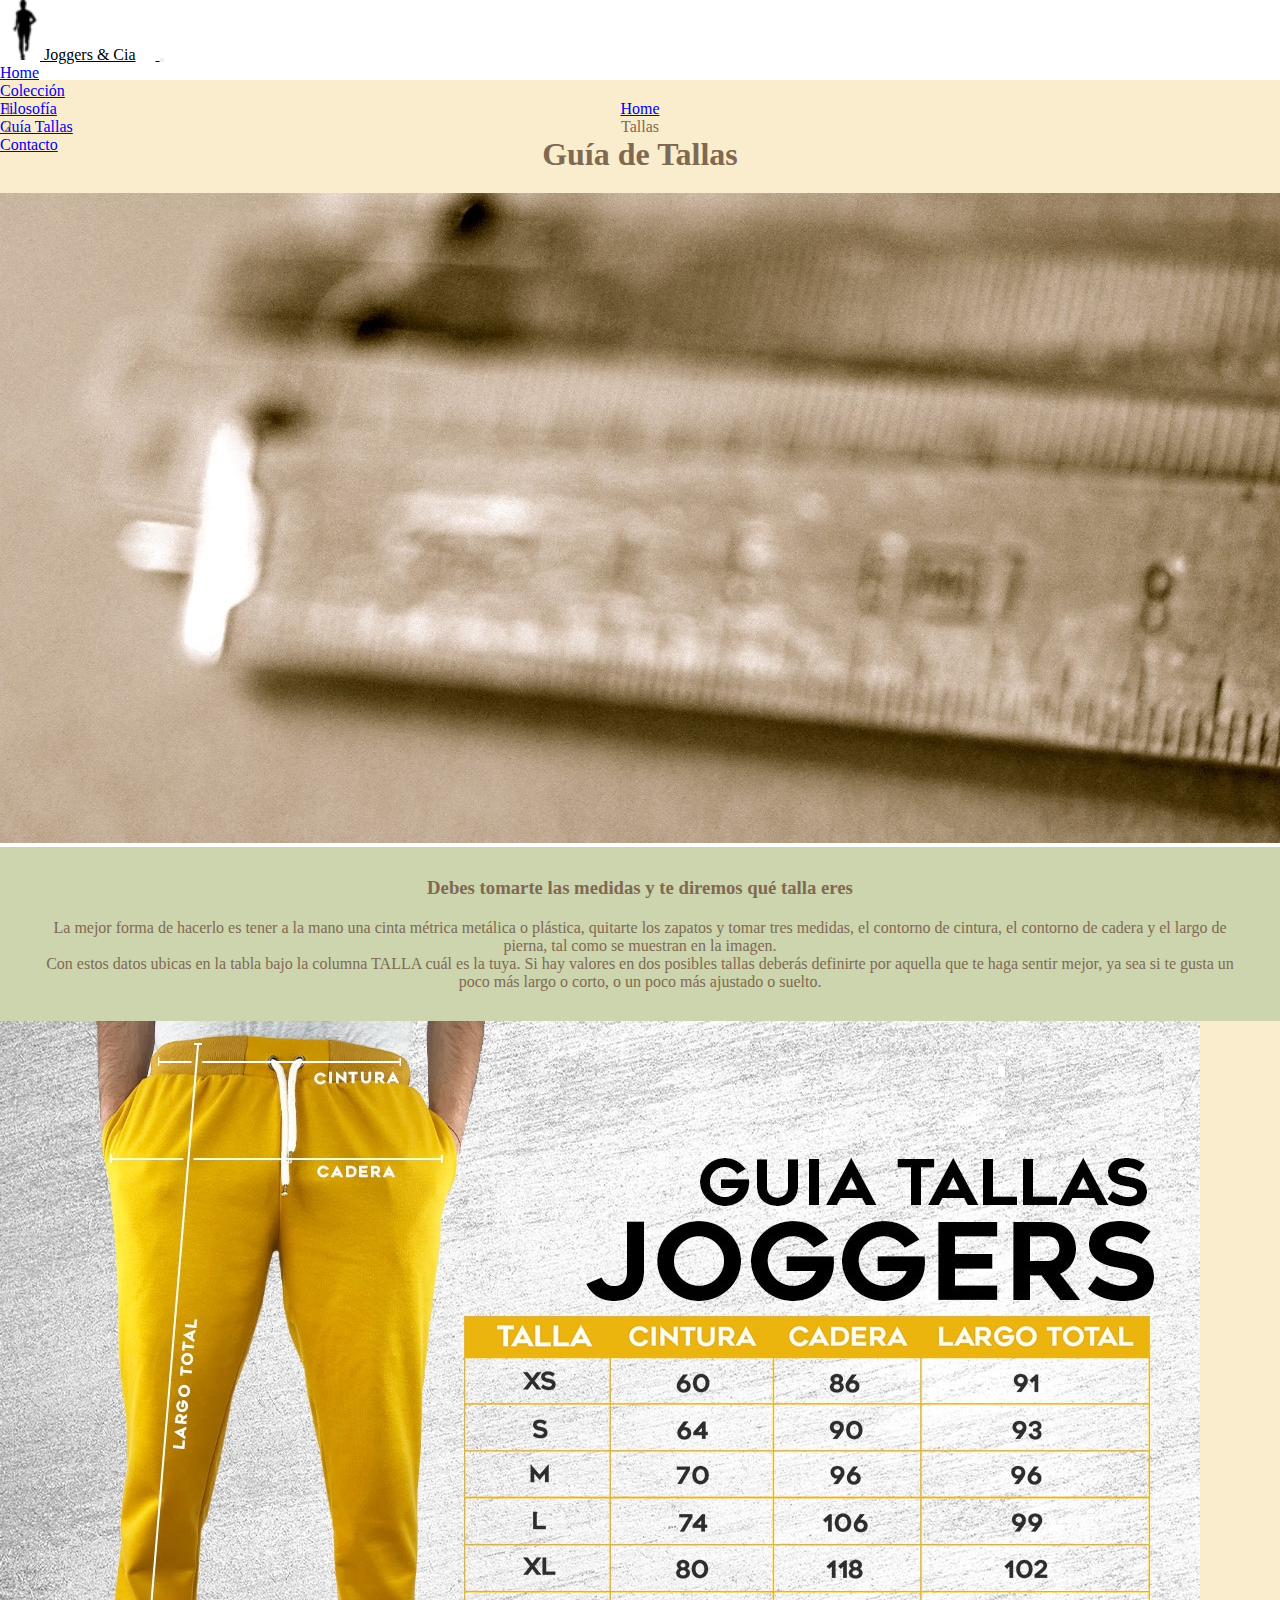
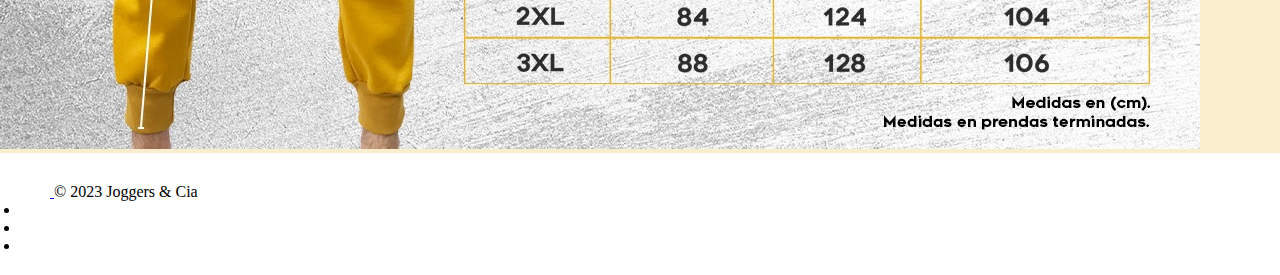
<file: pages/tallas.html>
<!DOCTYPE html>
<html lang="es">
<head>
    <meta charset="UTF-8" />
    <meta name="viewport" content="width=device-width, initial-scale=1.0" />
    <!-- Bootstrap INI -->
    <link href="https://cdn.jsdelivr.net/npm/bootstrap@5.2.3/dist/css/bootstrap.min.css" rel="stylesheet"
        integrity="sha384-rbsA2VBKQhggwzxH7pPCaAqO46MgnOM80zW1RWuH61DGLwZJEdK2Kadq2F9CUG65" crossorigin="anonymous" />
    <!-- Bootstrap FIN -->
    <!-- font-awesome INI -->
    <link rel="stylesheet" href="https://cdnjs.cloudflare.com/ajax/libs/font-awesome/6.4.2/css/all.min.css"
        integrity="sha512-z3gLpd7yknf1YoNbCzqRKc4qyor8gaKU1qmn+CShxbuBusANI9QpRohGBreCFkKxLhei6S9CQXFEbbKuqLg0DA=="
        crossorigin="anonymous" referrerpolicy="no-referrer" />
    <!-- font-awesome FIN -->
    <link rel="shortcut icon" href="../img/marathon-20x40.png" type="image/x-icon" />
    <link rel="stylesheet" href="../estilos.css" />
    <title>Joggers & Cia</title>
</head>
<body>
    <!-- Barra de navegación INI -->
    <nav class="navbar navbar-expand-md navbar-dark bg-dark">
        <div class="container-fluid">
            <a class="navbar-brand" href="javascript:void(0)">
                <img src="/img/marathon-20x40.png" alt="logo Joggers&Cia">
                <span>Joggers & Cia</span>
            </a>
            <button class="navbar-toggler" type="button" data-bs-toggle="collapse" data-bs-target="#mynavbar">
                <i class="fa-solid fa-bars fa-beat-fade"></i>  <!-- cambiando el estilo y forma del ícono -->
            </button>
            <!-- </div> -->
            <div class="collapse navbar-collapse" id="mynavbar">
                <ul class="navbar-nav">
                    <li class="nav-item">
                        <a class="nav-link" href="../index.html">Home</a>
                    </li>
                    <li class="nav-item">
                        <a class="nav-link" href="coleccion.html">Colección</a>
                    </li>
                    <li class="nav-item">
                        <a class="nav-link" href="filosofia.html">Filosofía</a>
                    </li>
                    <li class="nav-item">
                        <a class="nav-link" href="#">Guía Tallas</a>
                    </li>
                    <li class="nav-item">
                        <a class="nav-link" href="contacto.html">Contacto</a>
                    </li>
                </ul>
            </div>
        </div>
    </nav>
    <!-- Barra de navegación FIN -->

    <div class="tit-tallas">
        <nav aria-label="breadcrumb">
            <ol class="breadcrumb">
                <li class="breadcrumb-item"><a href="../index.html">Home</a></li>
                <li class="breadcrumb-item active" aria-current="page">Tallas</li>
            </ol>
        </nav>
        <h1>Guía de Tallas</h1>
    </div>
    <div class="imagen-tallas">
        <img src="../img/Tallas-banner.jpg" class="img-fluid" alt="cintas métricas juntas">
    </div>
    <div class="contenido">
        <h3 class="fw-bold">Debes tomarte las medidas y te diremos qué talla eres</h3>
        <p>La mejor forma de hacerlo es tener a la mano una cinta métrica metálica o plástica, quitarte los zapatos y tomar tres medidas, el contorno de cintura, el contorno de cadera y el largo de pierna, tal como se muestran en la imagen.</p>
        <p>Con estos datos ubicas en la tabla bajo la columna TALLA cuál es la tuya. Si hay valores en dos posibles tallas deberás definirte por aquella que te haga sentir mejor, ya sea si te gusta un poco más largo o corto, o un poco más ajustado o suelto.</p>
    </div>
    <div class="imagen-tabla d-flex justify-content-center">
        <img src="../img/Tallas-medidas.jpg" class="img-fluid" alt="tabla de medidas para los joggers">
    </div>
    <!-- Footer INI -->
    <footer class="d-flex flex-wrap justify-content-between align-items-center border-top bg-dark pie-pag">
        <div class="col-md-4 d-flex align-items-center">
            <a href="/" class="mb-3 me-2 mb-md-0 text-muted text-decoration-none lh-1">
                <svg class="bi" width="30" height="24">
                    <use xlink:href="#bootstrap" /></svg>
            </a>
            <span class="mb-3 mb-md-0 text-muted">&copy; 2023 Joggers & Cia</span>
        </div>
        <ul class="nav col-md-4 justify-content-end list-unstyled d-flex">
            <li class="ms-3"><a class="text-muted" href="#"><i class="fa-brands fa-instagram">
                    </i></a></li>
            <li class="ms-3"><a class="text-muted" href="#"><i class="fa-brands fa-facebook">

                    </i></a></li>
            <li class="ms-3"><a class="text-muted" href="#"><i class="fa-brands fa-whatsapp">
                    </i></a></li>
        </ul>
    </footer>
    <!-- Footer FIN -->

    <script src="https://cdn.jsdelivr.net/npm/bootstrap@5.2.3/dist/js/bootstrap.bundle.min.js"
        integrity="sha384-kenU1KFdBIe4zVF0s0G1M5b4hcpxyD9F7jL+jjXkk+Q2h455rYXK/7HAuoJl+0I4" crossorigin="anonymous">
    </script>
</body>
</html>
</file>
<file: estilos.css>
@charset "UTF-8";
* {
  padding: 0;
  margin: 0;
  box-sizing: border-box;
}

/* barra de navegación - menú principal */
.navbar {
  height: 80px;
}
.navbar .navbar-brand {
  background-color: #fff !important;
  color: black !important;
  padding-left: 10px;
}
.navbar .navbar-brand img {
  height: 60px;
}
.navbar .navbar-brand span {
  padding-right: 20px;
}

@media only screen and (min-width: 0) and (max-width: 768px) {
  .navbar-collapse {
    background-color: rgb(78, 78, 78);
    display: flex;
    justify-content: center !important;
  }
}
/* Galeria */
.portada1 {
  background-color: #806953;
}

.portada2 {
  background-color: rgb(211, 238, 238);
}

.imagen-gp {
  width: 495px;
  padding: 0;
}

.linea {
  border-top: 1px solid black;
  max-width: 100px;
  margin: 30px auto 20px auto;
}

.texto1 {
  height: 495px;
  width: 495px;
  background-color: #FAEDCD;
  padding-top: 180px;
  text-align: center;
}

.texto2 {
  height: 495px;
  width: 495px;
  background-color: rgb(152, 230, 230);
  padding-top: 180px;
  text-align: center;
}

/* cards de las características del producto */
.tarjetas {
  background-color: #FAEDCD;
  padding: 20px;
}

.tit-tarjetas {
  text-align: center !important;
  padding-top: 40px;
}

.tarj-h {
  padding: 20px;
}
.tarj-h img {
  padding: 50px;
}

/* suscripción al boletín */
.boletin {
  background-image: linear-gradient(to bottom, #CCD5AE, rgb(78, 78, 78));
}
.boletin .tit-boletin {
  padding-top: 40px;
  text-align: center;
}
.boletin .formulario {
  height: 180px;
  margin-bottom: 20px;
}
.boletin .email-form {
  margin-bottom: 10px;
}

/* footer */
.pie-pag {
  padding: 20px;
}

/* página COLECCION */
/* título de la galería */
.tit-galeria {
  padding: 20px;
  text-align: center;
  font-size: medium;
  color: #E9EDC9;
  background-color: #806953;
}

.columna-c {
  margin-top: 30px;
  padding: 20px;
}
.columna-c .tarj-c {
  padding: 40px;
}
.columna-c .tarj-c img {
  transition: all 1s;
}
.columna-c .tarj-c img:hover {
  transform: scale(1.1);
}

/* página FILOSOFIA */
/* título de la página*/
.tit-filosofia {
  padding: 20px;
  text-align: center;
  font-size: medium;
  color: #806953;
  background-color: #FAEDCD;
}

.filosofia {
  background-color: #806953;
}
.filosofia .jumbotron {
  height: 500px;
  background-image: linear-gradient(to bottom, rgba(110, 155, 155, 0.6), rgba(211, 230, 130, 0.7)), url(./img/ecology-2789601.svg);
  background-size: contain;
  background-position: center;
}
.filosofia .jumbotron h2 {
  color: #E9EDC9;
  text-align: center;
}
.filosofia .jumbotron h3 {
  color: #E9EDC9;
  text-align: center;
}
.filosofia .jumbotron p {
  color: #FEFAE0;
  text-align: center;
}

@media only screen and (min-width: 0) and (max-width: 768px) {
  .filosofia .jumbotron {
    height: 700px;
  }
}
.tit-pilares {
  text-align: center;
  background-color: #CCD5AE;
  color: #806953;
  padding: 20px;
  margin-bottom: 0;
}

.pilar-1 {
  padding: 30px;
  background-color: #FEFAE0;
}

.pilar-2 {
  padding: 30px;
  background-color: #FAEDCD;
}

.texto-pl {
  text-align: center;
  color: #806953;
}

/* página GUIA DE TALLAS */
/* título de la página*/
.tit-tallas {
  padding: 20px;
  text-align: center;
  font-size: medium;
  color: #806953;
  background-color: #FAEDCD;
}

.contenido {
  background-color: #CCD5AE;
  margin-bottom: 0;
  padding: 30px;
  text-align: center;
  color: #806953;
}
.contenido h3 {
  margin-bottom: 20px;
}

.imagen-tabla {
  background-color: #FAEDCD;
}

/* página CONTACTO */
.titulo-contacto {
  padding: 20px;
  text-align: center;
  font-size: medium;
  color: #E9EDC9;
  background-color: #806953;
}

.formulario {
  padding: 50px;
  background-color: #E9EDC9;
}

.mapa {
  padding: 20px;
  background-color: #FEFAE0;
}

.img-contacto {
  margin-left: 20px;
  margin-top: 20px;
}
.img-contacto h4 {
  color: #806953;
}/*# sourceMappingURL=estilos.css.map */
</file>
